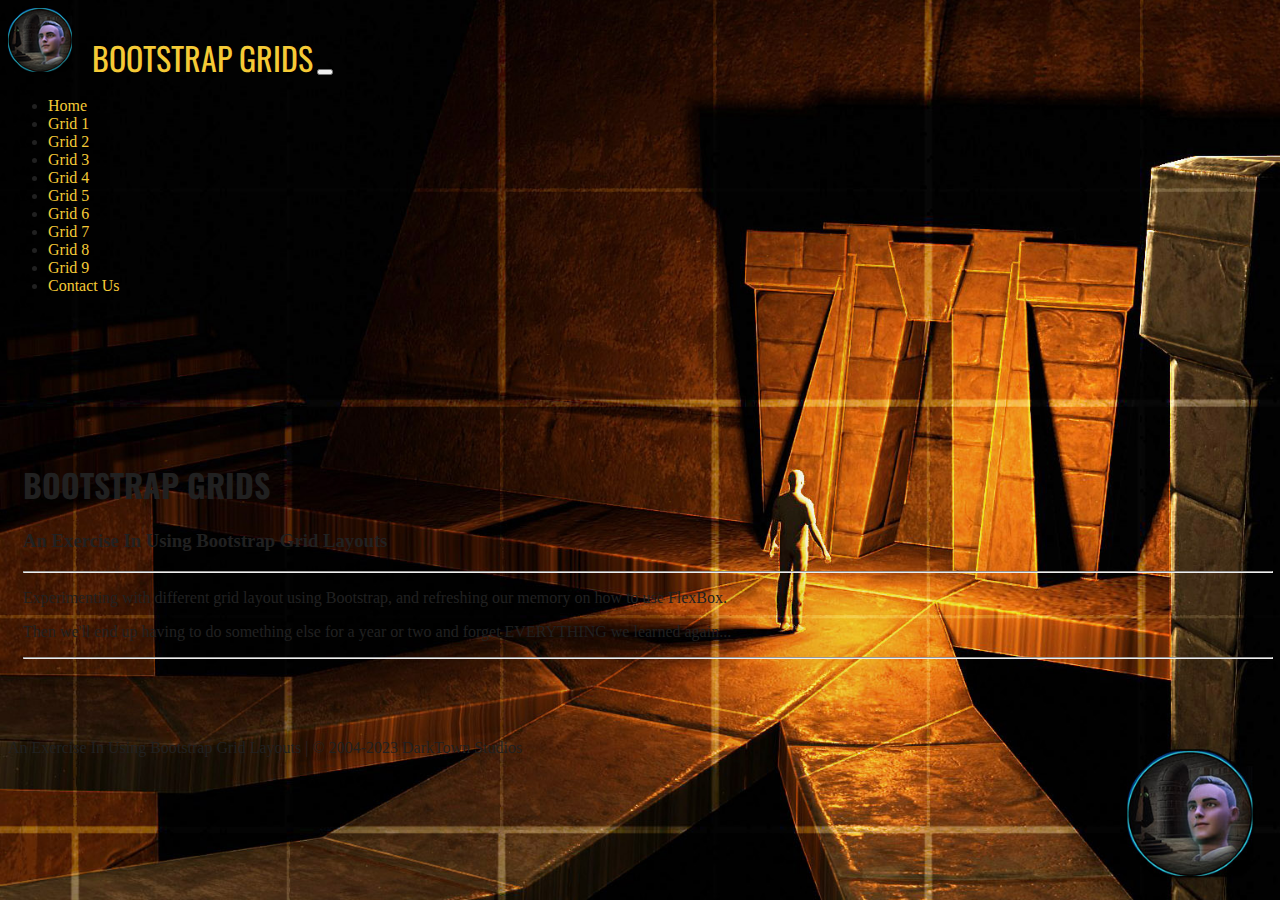
<file: index.html>
<!doctype html>
<html lang="en" class="h-100">

<head>
    <title>Bootstrap Grids: Home | DarkTown Studios</title>
    <!-- Required meta tags -->
    <meta charset="utf-8">
    <meta name="viewport" content="width=device-width, initial-scale=1, shrink-to-fit=no">

    <!-- Bootstrap CSS -->
    <link href="https://cdn.jsdelivr.net/npm/bootstrap@5.0.2/dist/css/bootstrap.min.css" rel="stylesheet"
        integrity="sha384-EVSTQN3/azprG1Anm3QDgpJLIm9Nao0Yz1ztcQTwFspd3yD65VohhpuuCOmLASjC" crossorigin="anonymous">
    <link rel="stylesheet" href="/css/site.css">
</head>

<body class="d-flex flex-column h-100 bg-main">

    <nav class="navbar navbar-expand-md navbar-dark fixed-top bg-dark">
        <div class="container-fluid">
            <img class="icon-branding" src="img/dev-72px.png" alt="Dev Icon">
            <a class="navbar-brand" href="#">Bootstrap Grids</a>
            <button class="navbar-toggler" type="button" data-bs-toggle="collapse" data-bs-target="#navbarCollapse"
                aria-controls="navbarCollapse" aria-expanded="false" aria-label="Toggle navigation">
                <span class="navbar-toggler-icon"></span>
            </button>
            <div class="collapse navbar-collapse" id="navbarCollapse">
                <ul class="navbar-nav me-auto mb-2 mb-md-0">
                    <li class="nav-item"><a href="/index.html" class="nav-link active" aria-current="page">Home</a></li>
                    <li class="nav-item"><a href="/Grid01.html" class="nav-link">Grid 1</a></li>
                    <li class="nav-item"><a href="/Grid02.html" class="nav-link">Grid 2</a></li>
                    <li class="nav-item"><a href="/Grid03.html" class="nav-link">Grid 3</a></li>
                    <li class="nav-item"><a href="/Grid04.html" class="nav-link">Grid 4</a></li>
                    <li class="nav-item"><a href="/Grid05.html" class="nav-link">Grid 5</a></li>
                    <li class="nav-item"><a href="/Grid06.html" class="nav-link">Grid 6</a></li>
                    <li class="nav-item"><a href="/Grid07.html" class="nav-link">Grid 7</a></li>
                    <li class="nav-item"><a href="/Grid08.html" class="nav-link">Grid 8</a></li>
                    <li class="nav-item"><a href="/Grid09.html" class="nav-link">Grid 9</a></li>
                    <li class="nav-item"><a href="/ContactForm.html" class="nav-link">Contact Us</a></li>
                </ul>
            </div>
        </div>
    </nav>

    <!-- Main Container -->
    <main class="flex-shrink-0">
        <!-- Note use of margin-top as mt-* to clear nav and position -->
        <div class="container mt-5 text-center">
            <!-- When you need a heading to stand out, consider using a display heading—a larger, slightly more opinionated heading style. -->
            <h1 class="text-white homeText display-1">BootStrap Grids</h1>
            <h3 class="text-white">An Exercise In Using Bootstrap Grid Layouts</h3>
            <!-- For repetitive elements like <hr>, should be styled in site.css, but we'll do it here for now, as it may only be used once -->
            <hr class="text-muted">
            <p class="text-white p-3">Experimenting with different grid layout using Bootstrap, and refreshing our memory on how to use FlexBox.</p>
            <p class="text-white p-3">Then we'll end up having to do something else for a year or two and forget EVERYTHING we learned again...</p>
            <hr class="text-muted">
        </div>
    </main>

    <!-- Footer -->
    <footer class="footer mt-auto py-3 bg-dark sticky-footer">
        <div class="container-fluid text-center">
            <span class="text-muted">An Exercise In Using Bootstrap Grid Layouts | &copy; 2004-2023 DarkTown
                Studios</span>
        </div>
    </footer>
    <!-- Bootstrap JS -->
    <script src="https://cdn.jsdelivr.net/npm/@popperjs/core@2.9.2/dist/umd/popper.min.js"
        integrity="sha384-IQsoLXl5PILFhosVNubq5LC7Qb9DXgDA9i+tQ8Zj3iwWAwPtgFTxbJ8NT4GN1R8p" crossorigin="anonymous">
    </script>
    <script src="https://cdn.jsdelivr.net/npm/bootstrap@5.0.2/dist/js/bootstrap.min.js"
        integrity="sha384-cVKIPhGWiC2Al4u+LWgxfKTRIcfu0JTxR+EQDz/bgldoEyl4H0zUF0QKbrJ0EcQF" crossorigin="anonymous">
    </script>
</body>

</html>
</file>
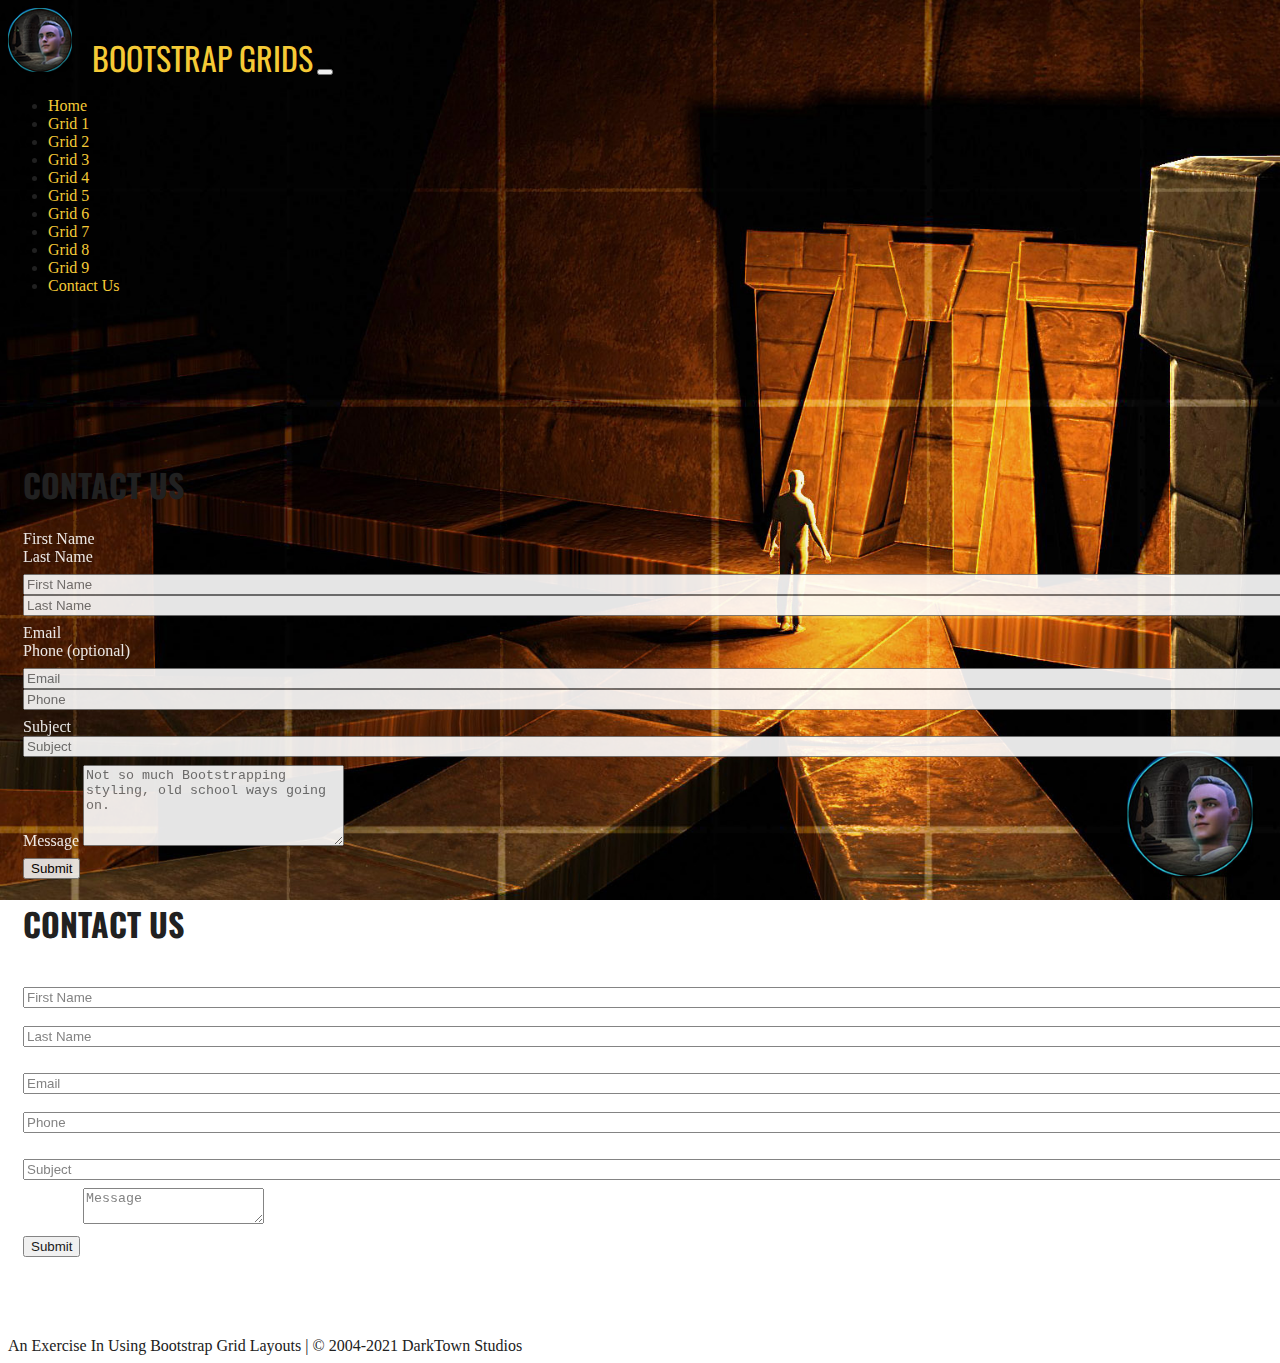
<file: ContactForm.html>
<!doctype html>
<html lang="en" class="h-100">

<head>
    <title>Bootstrap Grids: Home | DarkTown Studios</title>
    <!-- Required meta tags -->
    <meta charset="utf-8">
    <meta name="viewport" content="width=device-width, initial-scale=1, shrink-to-fit=no">

    <!-- Bootstrap CSS -->
    <link href="https://cdn.jsdelivr.net/npm/bootstrap@5.0.2/dist/css/bootstrap.min.css" rel="stylesheet"
        integrity="sha384-EVSTQN3/azprG1Anm3QDgpJLIm9Nao0Yz1ztcQTwFspd3yD65VohhpuuCOmLASjC" crossorigin="anonymous">
    <link rel="stylesheet" href="/css/site.css">
</head>

<body class="d-flex flex-column h-100 bg-main">

    <nav class="navbar navbar-expand-md navbar-dark fixed-top bg-dark">
        <div class="container-fluid">
            <img class="icon-branding" src="img/dev-72px.png" alt="Dev Icon">
            <a class="navbar-brand" href="#">Bootstrap Grids</a>
            <button class="navbar-toggler" type="button" data-bs-toggle="collapse" data-bs-target="#navbarCollapse"
                aria-controls="navbarCollapse" aria-expanded="false" aria-label="Toggle navigation">
                <span class="navbar-toggler-icon"></span>
            </button>
            <div class="collapse navbar-collapse" id="navbarCollapse">
                <ul class="navbar-nav me-auto mb-2 mb-md-0">
                    <li class="nav-item"><a href="/index.html" class="nav-link">Home</a></li>
                    <li class="nav-item"><a href="/Grid01.html" class="nav-link">Grid 1</a></li>
                    <li class="nav-item"><a href="/Grid02.html" class="nav-link">Grid 2</a></li>
                    <li class="nav-item"><a href="/Grid03.html" class="nav-link">Grid 3</a></li>
                    <li class="nav-item"><a href="/Grid04.html" class="nav-link">Grid 4</a></li>
                    <li class="nav-item"><a href="/Grid05.html" class="nav-link">Grid 5</a></li>
                    <li class="nav-item"><a href="/Grid06.html" class="nav-link">Grid 6</a></li>
                    <li class="nav-item"><a href="/Grid07.html" class="nav-link">Grid 7</a></li>
                    <li class="nav-item"><a href="/Grid08.html" class="nav-link">Grid 8</a></li>
                    <li class="nav-item"><a href="/Grid09.html" class="nav-link">Grid 9</a></li>
                    <li class="nav-item"><a href="/ContactForm.html" class="nav-link active" aria-current="page">Contact
                            Us</a></li>
                </ul>
            </div>
        </div>
    </nav>

    <!-- Main Container -->
    <main class="flex-shrink-0">
        <div class="container h-100 minHeight">

            <h1 class="text-center text-white mb-3">Contact Us</h1>

            <!-- My old school version, lol. No Bootstrap forms used -->
            <form class="bg-dark alphaTest p-2" action="" method="get">
                <!-- Don't need to define row cols that is for stacking, which you were doing.-->
                <div class="row">
                    <div class="col">
                        <!-- Don't need all these containing divs, unlike real content I guess -->
                        <label for="firstname">First Name</label>
                    </div>
                    <div class="col">
                        <label for="firstname">Last Name</label>
                    </div>                    
                </div>
                <div class="row">
                    <div class="col">
                        <!-- Capitalize name fields for C# later -->
                        <!-- Don't forget aria-labels on input elements and required-->
                        <input type="text" id="firstname" name="FirstName" placeholder="First Name"
                            aria-label="First Name" required>
                    </div>
                    <div class="col">
                        <input type="text" id="lastname" name="lastname" required placeholder="Last Name">
                    </div>
                </div>
                <div class="row">
                    <div class="col">
                        <label for="email">Email</label>
                    </div>
                    <div class="col">
                        <label for="phone">Phone (optional)</label>
                    </div>                    
                </div>
                <div class="row">
                    <div class="col">
                        <input type="email" id="email" size="30" required placeholder="Email">
                    </div>
                    <div class="col">
                        <input type="tel" id="phone" name="phone" pattern="[0-9]{3}-[0-9]{3}-[0-9]{4}"
                            placeholder="Phone">
                    </div>
                </div>
                <div class="row">
                    <!-- Put label and input in same column when you want to span the entire width -->
                    <div class="col">
                        <label for="subject">Subject</label>
                        <input type="text" id="Subject" name="Subject" placeholder="Subject">
                    </div>
                </div>
                <div class="row">
                    <div class="col">
                        <label for="message">Message</label>
                        <!-- Use Bootstrap form-controls class to format input fields, especially textarea -->
                        <!-- <textarea type="text" id="message" name="message" placeholder="Message"></textarea> -->
                        <textarea name="Message" id="" cols="30" rows="5" class="form-control" placeholder="Not so much Bootstrapping styling, old school ways going on."
                            aria-label="Message"></textarea>
                    </div>
                </div>
                <!-- Button doesn't need it's own row, apparently and make sure type='submit' -->
                <button type="submit" class="btn btn-primary mt-1">Submit</button>
            </form>
            <!-- End my form -->

            <!-- # CF's solution using Bootstrap of course -->
            <h1 class="text-center text-white mt-3 mb-3">Contact Us</h1>
            <!-- Wrap the form in a styling element div instead  -->
            <div id="FORM-STYLING" class="border border-2 border-info shadow-lg p-2 bg-dark alphaTest">
                <form action="#">
                    <div class="row">
                        <div class="col">
                            <!-- Use label.form-label faster -->
                            <label for="" class="form-label">First Name</label>
                            <!-- Use input.form-control (faster) -->
                            <input type="text" name="FirstName" class="form-control" placeholder="First Name"
                                aria-label="First Name" required>
                        </div>
                        <div class="col">
                            <label for="" class="form-label">Last Name</label>
                            <!-- Don't forget to add aria-label -->
                            <input type="text" name="LastName" class="form-control" placeholder="Last Name"
                                aria-label="Last Name" required>
                        </div>
                    </div>
                    <div class="row">
                        <div class="col">
                            <label for="" class="form-label">Email</label>
                            <input type="email" name="Email" class="form-control" placeholder="Email" aria-label="Email"
                                required>
                        </div>
                        <div class="col">
                            <label for="" class="form-label">Phone <em>(optional)</em></label>
                            <input type="tel" name="Phone" class="form-control" placeholder="Phone"
                                aria-label="Phone Optional">
                        </div>
                    </div>
                    <div class="row">
                        <div class="col">
                            <label for="" class="form-label">Subject</label>
                            <input type="text" name="Subject" class="form-control" placeholder="Subject"
                                aria-label="Subject" required>
                        </div>
                    </div>
                    <div class="row">
                        <div class="col">
                            <label for="" class="form-label">Message</label>
                            <textarea type="text" name="Message" class="form-control" placeholder="Message"
                                aria-label="Message" required></textarea>                            
                        </div>
                    </div>
                    <button type="submit" class="btn btn-primary mt-2">Submit</button>
                </form>
            </div>

        </div>
    </main>

    <!-- Footer -->
    <footer class="footer mt-auto py-3 bg-dark sticky-footer">
        <div class="container-fluid text-center">
            <span class="text-muted">An Exercise In Using Bootstrap Grid Layouts | &copy; 2004-2021 DarkTown
                Studios</span>
        </div>
    </footer>
    <!-- Bootstrap JS -->
    <script src="https://cdn.jsdelivr.net/npm/@popperjs/core@2.9.2/dist/umd/popper.min.js"
        integrity="sha384-IQsoLXl5PILFhosVNubq5LC7Qb9DXgDA9i+tQ8Zj3iwWAwPtgFTxbJ8NT4GN1R8p" crossorigin="anonymous">
    </script>
    <script src="https://cdn.jsdelivr.net/npm/bootstrap@5.0.2/dist/js/bootstrap.min.js"
        integrity="sha384-cVKIPhGWiC2Al4u+LWgxfKTRIcfu0JTxR+EQDz/bgldoEyl4H0zUF0QKbrJ0EcQF" crossorigin="anonymous">
    </script>
</body>

</html>
</file>
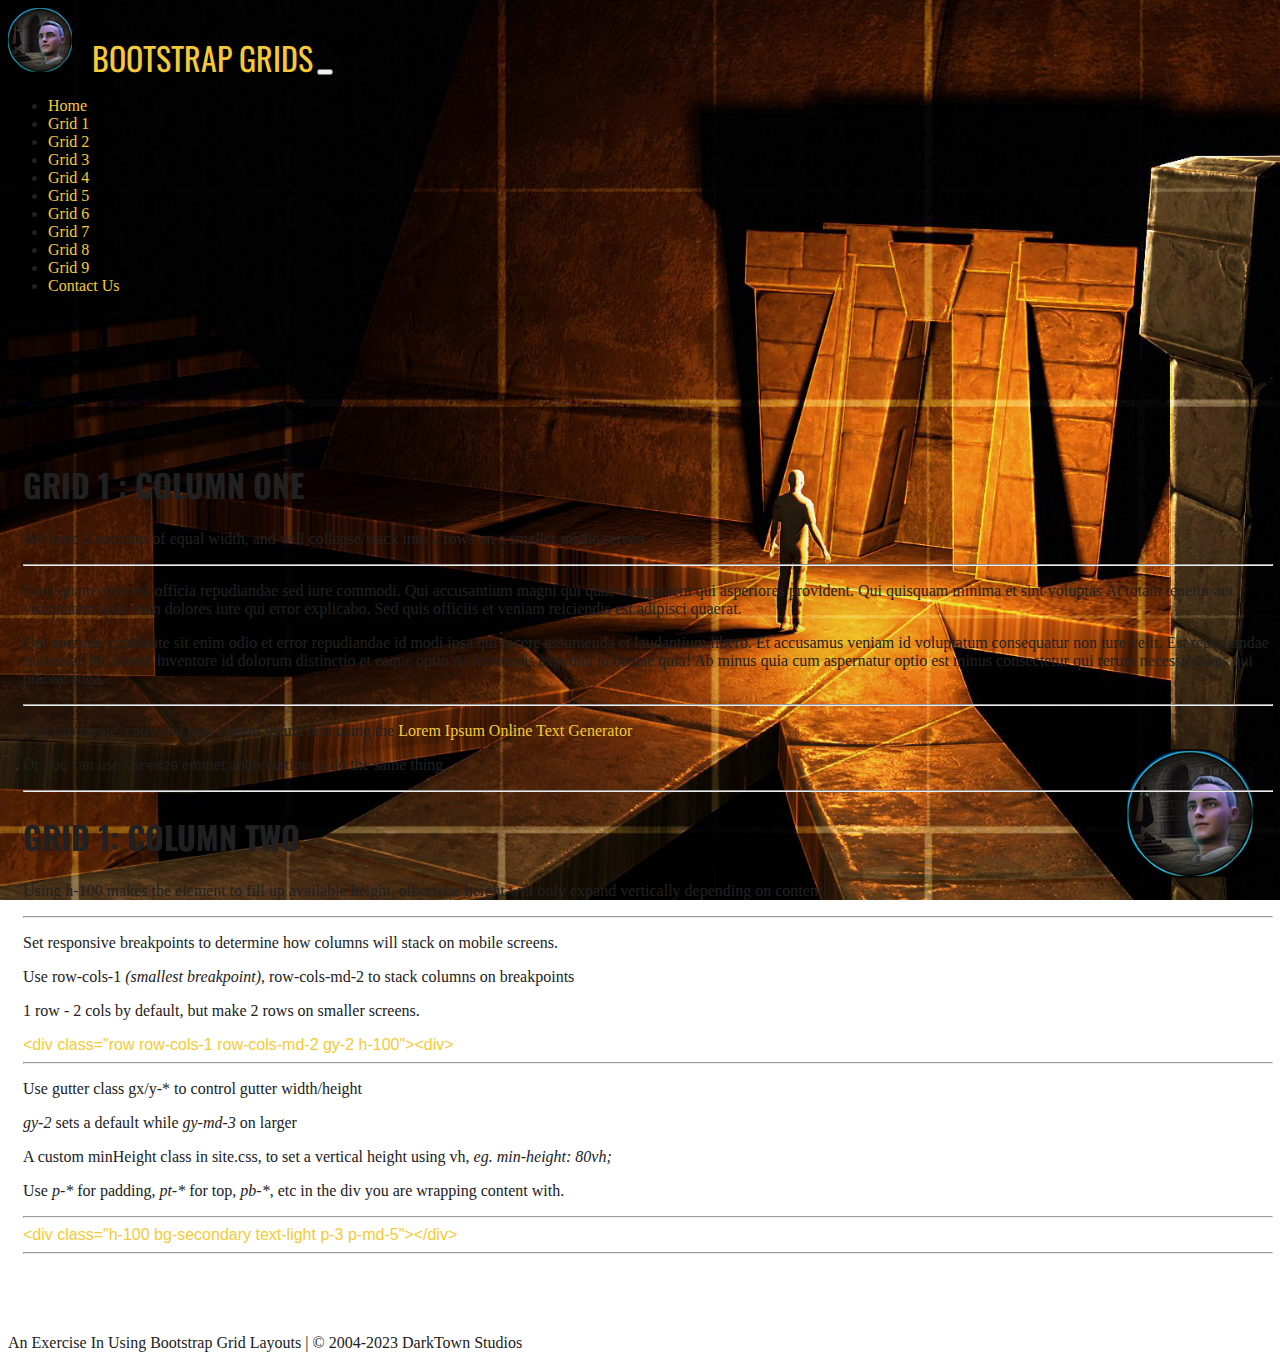
<file: Grid01.html>
<!doctype html>
<html lang="en" class="h-100">

<head>
    <title>Bootstrap Grids: One | DarkTown Studios</title>
    <!-- Required meta tags -->
    <meta charset="utf-8">
    <meta name="viewport" content="width=device-width, initial-scale=1, shrink-to-fit=no">

    <!-- Bootstrap CSS -->
    <link href="https://cdn.jsdelivr.net/npm/bootstrap@5.0.2/dist/css/bootstrap.min.css" rel="stylesheet"
        integrity="sha384-EVSTQN3/azprG1Anm3QDgpJLIm9Nao0Yz1ztcQTwFspd3yD65VohhpuuCOmLASjC" crossorigin="anonymous">
    <link rel="stylesheet" href="/css/site.css">
</head>

<body class="d-flex flex-column h-100 bg-main">

    <nav class="navbar navbar-expand-md navbar-dark fixed-top bg-dark">
        <div class="container-fluid">
            <img class="icon-branding" src="img/dev-72px.png" alt="Dev Icon">
            <a class="navbar-brand" href="#">Bootstrap Grids</a>
            <button class="navbar-toggler" type="button" data-bs-toggle="collapse" data-bs-target="#navbarCollapse"
                aria-controls="navbarCollapse" aria-expanded="false" aria-label="Toggle navigation">
                <span class="navbar-toggler-icon"></span>
            </button>
            <div class="collapse navbar-collapse" id="navbarCollapse">
                <ul class="navbar-nav me-auto mb-2 mb-md-0">
                    <li class="nav-item"><a href="/index.html" class="nav-link">Home</a></li>
                    <li class="nav-item"><a href="/Grid01.html" class="nav-link active" aria-current="page">Grid 1</a></li>
                    <li class="nav-item"><a href="/Grid02.html" class="nav-link">Grid 2</a></li>
                    <li class="nav-item"><a href="/Grid03.html" class="nav-link">Grid 3</a></li>
                    <li class="nav-item"><a href="/Grid04.html" class="nav-link">Grid 4</a></li>
                    <li class="nav-item"><a href="/Grid05.html" class="nav-link">Grid 5</a></li>
                    <li class="nav-item"><a href="/Grid06.html" class="nav-link">Grid 6</a></li>
                    <li class="nav-item"><a href="/Grid07.html" class="nav-link">Grid 7</a></li>
                    <li class="nav-item"><a href="/Grid08.html" class="nav-link">Grid 8</a></li>
                    <li class="nav-item"><a href="/Grid09.html" class="nav-link">Grid 9</a></li>
                    <li class="nav-item"><a href="/ContactForm.html" class="nav-link">Contact Us</a></li>
                </ul>
            </div>
        </div>
    </nav>

    <main class="flex-shrink-0">
        <div class="container h-100 minHeight">
            <!-- Control gutters in the row class using g*- gutter classes -->
            <!-- using h-100 to fill up space? Seems repetitive -->
            <!-- use row-cols to format from mobile to bigger resolutions -->
            <!-- notice use of gy-2 to set spacing when site stacks -->
            <!-- use p-* to control paragraph padding -->
            <div class="row row-cols-1 row-cols-md-2 gy-2 h-100">
                <!-- No specific cols defined as display will split 50/50 by default -->
                <div class="col">
                    <!-- Use a wrapper div around content to style and control it better -->
                    <div class="h-100 bg-dark text-light p-3">
                        <h1>Grid 1 : Column One</h1>
                        <p>We have 2 columns of equal width, and will collapse/stack into 2 rows on a smaller media screen.</p>
                        <hr>
                        <p class="text-white-50">Cum quam error est officia repudiandae sed iure commodi. Qui accusantium magni qui quae voluptatem qui asperiores provident. Qui quisquam minima et sint voluptas At totam tenetur aut voluptatem quae eum dolores iure qui error explicabo. Sed quis officiis et veniam reiciendis est adipisci quaerat. </p>
                        <p class="text-white-50">Qui aperiam cupiditate sit enim odio et error repudiandae id modi ipsa qui facere assumenda et laudantium libero. Et accusamus veniam id voluptatum consequatur non iure velit. Est repudiandae molestiae hic harum inventore id dolorum distinctio et eaque optio At reiciendis expedita id beatae quia! Ab minus quia cum aspernatur optio est minus consectetur qui rerum necessitatibus qui placeat fuga. </p>
                        
                        <hr>
                        <p>You can create, copy and past Lorem Ipsum text using the <a href="https://www.loremipzum.com/en/text-generator" target="new">Lorem Ipsum Online Text Generator</a>.</p>
                        <p>Or you can use <kbd>lorem20</kbd> emmet abbreviation to do the same thing.</p>
                        <hr>

                    </div>
                </div>
                <div class="col">
                    <div class="h-100 bg-secondary text-light p-3">
                        <h1>Grid 1: Column Two</h1>
                        <p>Using h-100 makes the element to fill up available height, otherwise height will only expand vertically depending on content. </p>
                        <hr>
                        <p>Set responsive breakpoints to determine how columns will stack on mobile screens.</p>
                        <p>Use row-cols-1 <em>(smallest breakpoint)</em>, row-cols-md-2 to stack columns on breakpoints</p>   
                        <p>1 row - 2 cols by default, but make 2 rows on smaller screens.</p>
                        <code class="text-light bg-dark p-2">
                            &lt;div class="row row-cols-1 row-cols-md-2 gy-2 h-100"&gt;&lt;div&gt;                            
                        </code>
                        <hr>
                        <p>Use gutter class gx/y-* to control gutter width/height</p>
                        <p><em>gy-2</em> sets a default while <em>gy-md-3</em> on larger</p>
                        <p>A custom minHeight class in site.css, to set a vertical height using vh, <em>eg. min-height: 80vh;</em></p>
                        <p>Use <em>p-*</em> for padding, <em>pt-*</em> for top, <em>pb-*</em>, etc in the div you are wrapping content with.</p>
                        <hr>
                        <code class="text-light bg-dark p-2">
                            &lt;div class="h-100 bg-secondary text-light p-3 p-md-5"&gt;&lt;/div&gt;
                        </code>
                        <hr>                     
                    </div>
                </div>
            </div>
        </div>
    </main>

    <footer class="footer mt-auto py-3 bg-dark sticky-footer">
        <div class="container-fluid text-center">
            <span class="text-muted">An Exercise In Using Bootstrap Grid Layouts | &copy; 2004-2023 DarkTown
                Studios</span>
        </div>
    </footer>
    <!-- Bootstrap JS -->
    <script src="https://cdn.jsdelivr.net/npm/@popperjs/core@2.9.2/dist/umd/popper.min.js"
        integrity="sha384-IQsoLXl5PILFhosVNubq5LC7Qb9DXgDA9i+tQ8Zj3iwWAwPtgFTxbJ8NT4GN1R8p" crossorigin="anonymous">
    </script>
    <script src="https://cdn.jsdelivr.net/npm/bootstrap@5.0.2/dist/js/bootstrap.min.js"
        integrity="sha384-cVKIPhGWiC2Al4u+LWgxfKTRIcfu0JTxR+EQDz/bgldoEyl4H0zUF0QKbrJ0EcQF" crossorigin="anonymous">
    </script>
</body>

</html>
</file>
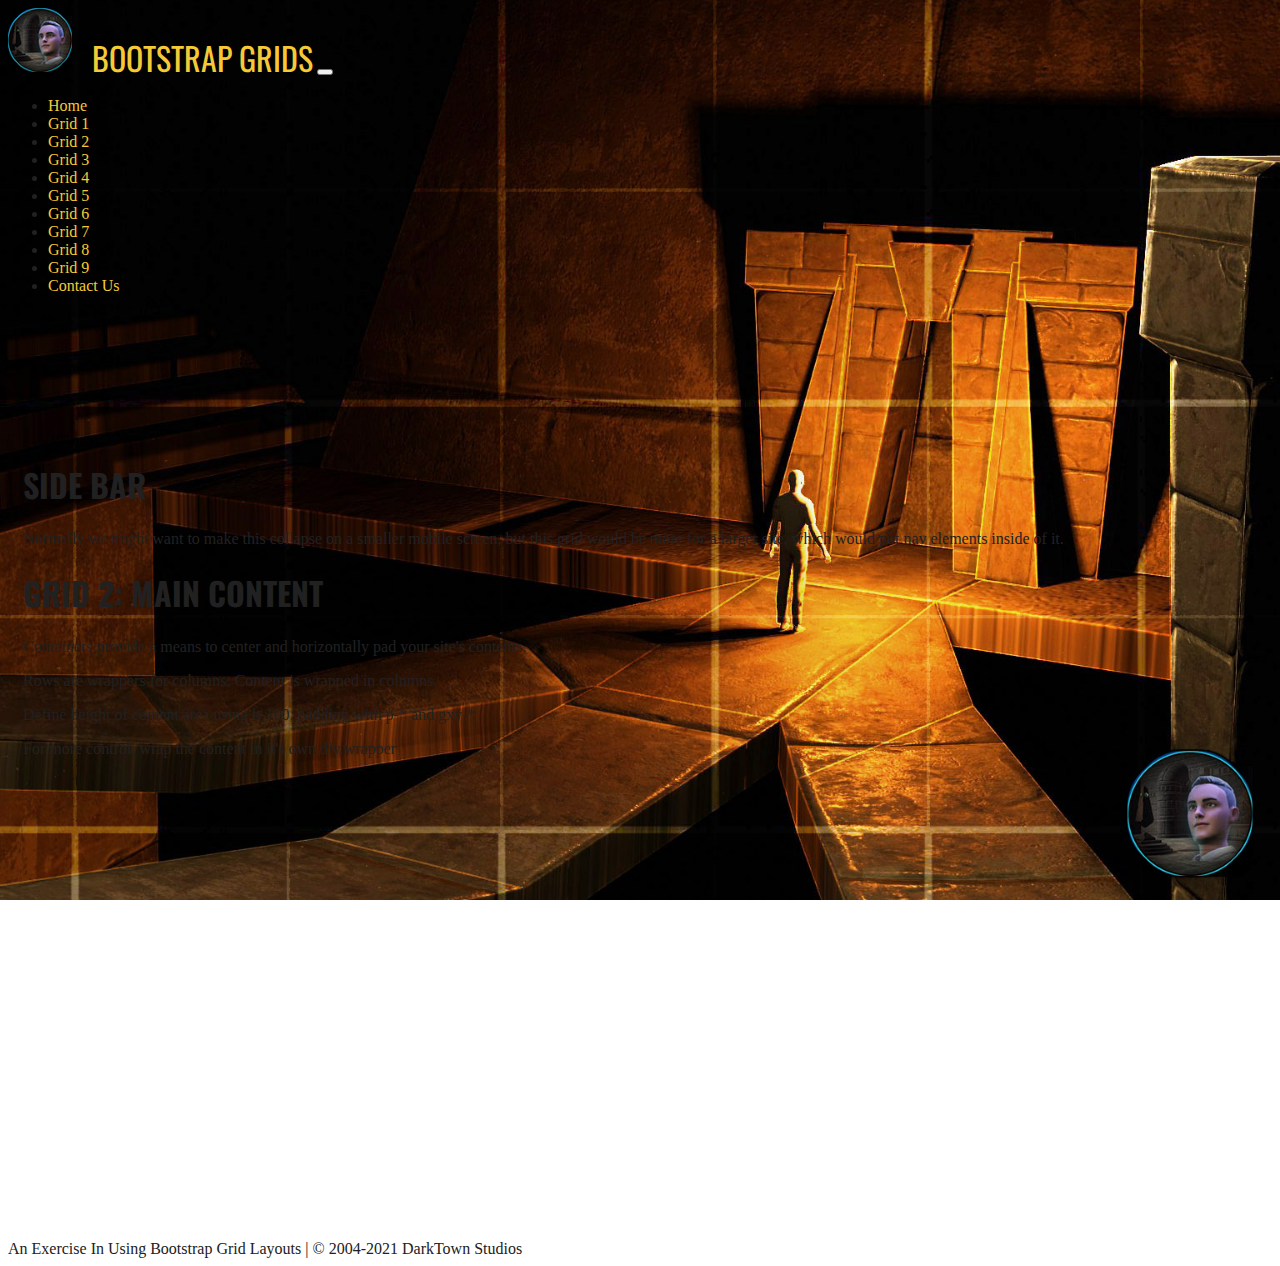
<file: Grid02.html>
<!doctype html>
<html lang="en" class="h-100">

<head>
    <title>Bootstrap Grids: Two | DarkTown Studios</title>
    <!-- Required meta tags -->
    <meta charset="utf-8">
    <meta name="viewport" content="width=device-width, initial-scale=1, shrink-to-fit=no">

    <!-- Bootstrap CSS -->
    <link href="https://cdn.jsdelivr.net/npm/bootstrap@5.0.2/dist/css/bootstrap.min.css" rel="stylesheet"
        integrity="sha384-EVSTQN3/azprG1Anm3QDgpJLIm9Nao0Yz1ztcQTwFspd3yD65VohhpuuCOmLASjC" crossorigin="anonymous">

    <link rel="stylesheet" href="/css/site.css">
</head>

<body class="d-flex flex-column h-100 bg-main">

    <nav class="navbar navbar-expand-md navbar-dark fixed-top bg-dark">
        <div class="container-fluid">
            <img class="icon-branding" src="img/dev-72px.png" alt="Dev Icon">
            <a class="navbar-brand" href="#">Bootstrap Grids</a>
            <button class="navbar-toggler" type="button" data-bs-toggle="collapse" data-bs-target="#navbarCollapse"
                aria-controls="navbarCollapse" aria-expanded="false" aria-label="Toggle navigation">
                <span class="navbar-toggler-icon"></span>
            </button>
            <div class="collapse navbar-collapse" id="navbarCollapse">
                <ul class="navbar-nav me-auto mb-2 mb-md-0">
                    <li class="nav-item"><a href="/index.html" class="nav-link">Home</a></li>
                    <li class="nav-item"><a href="/Grid01.html" class="nav-link">Grid 1</a></li>
                    <li class="nav-item"><a href="/Grid02.html" class="nav-link active" aria-current="page">Grid 2</a>
                    </li>
                    <li class="nav-item"><a href="/Grid03.html" class="nav-link">Grid 3</a></li>
                    <li class="nav-item"><a href="/Grid04.html" class="nav-link">Grid 4</a></li>
                    <li class="nav-item"><a href="/Grid05.html" class="nav-link">Grid 5</a></li>
                    <li class="nav-item"><a href="/Grid06.html" class="nav-link">Grid 6</a></li>
                    <li class="nav-item"><a href="/Grid07.html" class="nav-link">Grid 7</a></li>
                    <li class="nav-item"><a href="/Grid08.html" class="nav-link">Grid 8</a></li>
                    <li class="nav-item"><a href="/Grid09.html" class="nav-link">Grid 9</a></li>
                    <li class="nav-item"><a href="/ContactForm.html" class="nav-link">Contact Us</a></li>
                </ul>
            </div>
        </div>
    </nav>

    <main class="flex-shrink-0">
        <!-- Note: container is using a custom class in site.css -->
        <div class="container h-100 minHeight">
            <!-- Set the gutters in the row, gx for horizontal, gy for vertical stacking -->
            <div class="row h-100 gx-2 gx-sm-3">
                <!-- Design with smallest screen first, then move up -->
                <div class="col-4 col-md-3">
                    <!-- On smallest mobile, Sidebar will have less padding and less gutter to compensate. p-2, then p-sm-3 -->
                    <div class="bg-secondary text-light h-100 p-2 p-sm-3">
                        <h1>Side Bar</h1>
                        <!-- I would like to resize font size on breakpoints (font big on smallest) -->
                        <p>Normally we might want to make this collapse on a smaller mobile screen, but this grid would
                            be more for a larger site, which would put nav elements inside of it.</p>
                    </div>
                </div>
                <!-- Default is col-8, I only change width on md and larger screens -->
                <div class="col-8 col-md-9">
                    <div class="bg-dark text-light h-100 p-2 p-sm-3">
                        <h1>Grid 2: Main Content</h1>
                            <p>Containers provide a means to center and horizontally pad your site's contents.</p>
                            <p>Rows are wrappers for columns. Content is wrapped in columns.</p>
                            <p>Define height of content area using h-100, padding with p-* and gxy-*</p>
                            <p>For more control, wrap the content in it's own div.wrapper</p>
                    </div>
                </div>
            </div>
        </div>
    </main>
    <footer class="footer mt-auto py-3 bg-dark sticky-footer">
        <div class="container-fluid text-center">
            <span class="text-muted">An Exercise In Using Bootstrap Grid Layouts | &copy; 2004-2021 DarkTown
                Studios</span>
        </div>
    </footer>
    <!-- Bootstrap JS -->
    <script src="https://cdn.jsdelivr.net/npm/@popperjs/core@2.9.2/dist/umd/popper.min.js"
        integrity="sha384-IQsoLXl5PILFhosVNubq5LC7Qb9DXgDA9i+tQ8Zj3iwWAwPtgFTxbJ8NT4GN1R8p" crossorigin="anonymous">
    </script>
    <script src="https://cdn.jsdelivr.net/npm/bootstrap@5.0.2/dist/js/bootstrap.min.js"
        integrity="sha384-cVKIPhGWiC2Al4u+LWgxfKTRIcfu0JTxR+EQDz/bgldoEyl4H0zUF0QKbrJ0EcQF" crossorigin="anonymous">
    </script>
</body>

</html>
</file>
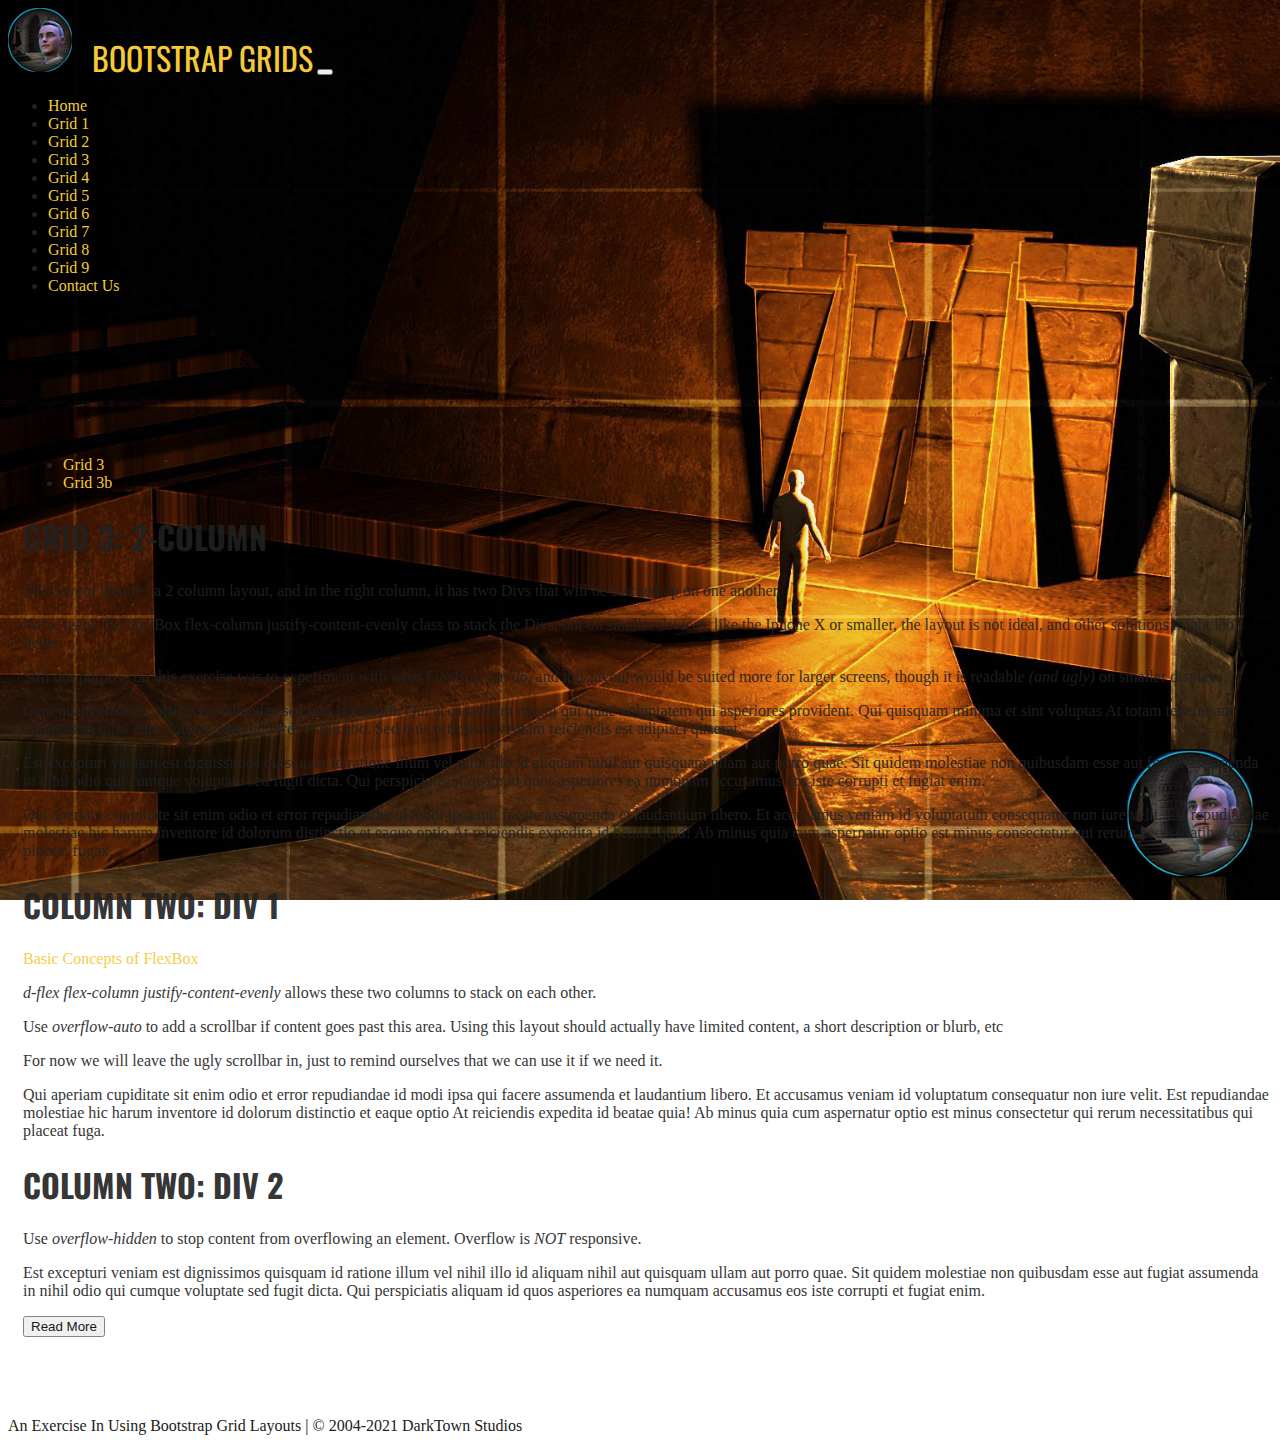
<file: Grid03.html>
<!doctype html>
<html lang="en" class="h-100">

<head>
    <title>Bootstrap Grids: Three | DarkTown Studios</title>
    <!-- Required meta tags -->
    <meta charset="utf-8">
    <meta name="viewport" content="width=device-width, initial-scale=1, shrink-to-fit=no">

    <!-- Bootstrap CSS -->
    <link href="https://cdn.jsdelivr.net/npm/bootstrap@5.0.2/dist/css/bootstrap.min.css" rel="stylesheet"
        integrity="sha384-EVSTQN3/azprG1Anm3QDgpJLIm9Nao0Yz1ztcQTwFspd3yD65VohhpuuCOmLASjC" crossorigin="anonymous">

    <link rel="stylesheet" href="/css/site.css">
</head>

<body class="d-flex flex-column h-100 bg-main">

    <nav class="navbar navbar-expand-md navbar-dark fixed-top bg-dark">
        <div class="container-fluid">
            <img class="icon-branding" src="img/dev-72px.png" alt="Dev Icon">
            <a class="navbar-brand" href="#">Bootstrap Grids</a>
            <button class="navbar-toggler" type="button" data-bs-toggle="collapse" data-bs-target="#navbarCollapse"
                aria-controls="navbarCollapse" aria-expanded="false" aria-label="Toggle navigation">
                <span class="navbar-toggler-icon"></span>
            </button>
            <div class="collapse navbar-collapse" id="navbarCollapse">
                <ul class="navbar-nav me-auto mb-2 mb-md-0">
                    <li class="nav-item"><a href="/index.html" class="nav-link">Home</a></li>
                    <li class="nav-item"><a href="/Grid01.html" class="nav-link">Grid 1</a></li>
                    <li class="nav-item"><a href="/Grid02.html" class="nav-link">Grid 2</a></li>
                    <li class="nav-item"><a href="/Grid03.html" class="nav-link active" aria-current="page">Grid 3</a></li>
                    <li class="nav-item"><a href="/Grid04.html" class="nav-link">Grid 4</a></li>
                    <li class="nav-item"><a href="/Grid05.html" class="nav-link">Grid 5</a></li>
                    <li class="nav-item"><a href="/Grid06.html" class="nav-link">Grid 6</a></li>
                    <li class="nav-item"><a href="/Grid07.html" class="nav-link">Grid 7</a></li>
                    <li class="nav-item"><a href="/Grid08.html" class="nav-link">Grid 8</a></li>
                    <li class="nav-item"><a href="/Grid09.html" class="nav-link">Grid 9</a></li>
                    <li class="nav-item"><a href="/ContactForm.html" class="nav-link">Contact Us</a></li>
                </ul>
            </div>
        </div>
    </nav>

    <main class="flex-shrink-0">
        <div class="container h-100 minHeight">
            <ul class="nav nav-pills mb-1">
                <li class="nav-item"><a href="Grid03.html" class="nav-link active" aria-current="page">Grid 3</a></li>
                <li class="nav-item"><a href="Grid03b.html" class="nav-link">Grid 3b</a></li>
            </ul>
            <div class="row">
                <!-- Left Column -->
                <div class="col-12 col-lg-7">
                    <div class="bg-dark text-light h-100 p-2 alphaTest">
                        <h1>Grid 3: 2-Column</h1>
                        <p>This layout features a 2 column layout, and in the right column, it has two Divs that will be stacked up on one another.</p>
                        <p>We're using the FlexBox flex-column justify-content-evenly class to stack the Divs, but on smaller devices, like the Iphone X or smaller, the layout is not ideal, and other solutions might look better.</p>
                        <p>Still our purpose on this exercise was to experiment with what FlexBox can do, and this layout would be suited more for larger screens, though it is readable <em>(and ugly)</em>  on smaller displays.</p>
                        <p class="text-muted">Cum quam error est officia repudiandae sed iure commodi. Qui accusantium magni qui quae voluptatem qui asperiores provident. Qui quisquam minima et sint voluptas At totam tenetur aut voluptatem quae eum dolores iure qui error explicabo. Sed quis officiis et veniam reiciendis est adipisci quaerat. </p>
                        <p class="text-muted">Est excepturi veniam est dignissimos quisquam id ratione illum vel nihil illo id aliquam nihil aut quisquam ullam aut porro quae. Sit quidem molestiae non quibusdam esse aut fugiat assumenda in nihil odio qui cumque voluptate sed fugit dicta. Qui perspiciatis aliquam id quos asperiores ea numquam accusamus eos iste corrupti et fugiat enim.</p>
                        <p class="text-muted">Qui aperiam cupiditate sit enim odio et error repudiandae id modi ipsa qui facere assumenda et laudantium libero. Et accusamus veniam id voluptatum consequatur non iure velit. Est repudiandae molestiae hic harum inventore id dolorum distinctio et eaque optio At reiciendis expedita id beatae quia! Ab minus quia cum aspernatur optio est minus consectetur qui rerum necessitatibus qui placeat fugax.</p>
                    </div>
                </div>
                <!-- read up on d-flex flex-column -->
                <div class="col-12 col-lg-5 h-100 d-flex flex-column justify-content-evenly alphaTest">
                    <!-- Right Top Column -->
                    <div class="bg-dark text-light h-50 p-2 overflow-auto">
                        <h1>Column Two: Div 1</h1>
                        <p>
                            <a href="https://developer.mozilla.org/en-US/docs/Web/CSS/CSS_Flexible_Box_Layout/Basic_Concepts_of_Flexbox">Basic Concepts of FlexBox</a>
                        </p>
                        <p><em>d-flex flex-column justify-content-evenly</em> allows these two columns to stack on each other.</p>
                        <p>Use <em>overflow-auto</em> to add a scrollbar if content goes past this area. Using this layout should actually have limited content, a short description or blurb, etc</p>
                        <p>For now we will leave the ugly scrollbar in, just to remind ourselves that we can use it if we need it.</p>
                        <p class="text-muted">Qui aperiam cupiditate sit enim odio et error repudiandae id modi ipsa qui facere assumenda et laudantium libero. Et accusamus veniam id voluptatum consequatur non iure velit. Est repudiandae molestiae hic harum inventore id dolorum distinctio et eaque optio At reiciendis expedita id beatae quia! Ab minus quia cum aspernatur optio est minus consectetur qui rerum necessitatibus qui placeat fuga.</p>
                    </div>
                    <!-- Note that h-50/h-50 splits each column height to 50% -->
                    <!-- Right Bottom Column  -->
                    <div class="bg-dark text-light h-50 mt-2 p-2 overflow-hidden">
                        <h1>Column Two: Div 2</h1>
                        <p>Use <em>overflow-hidden</em> to stop content from overflowing an element. Overflow is <em>NOT</em> responsive.</p>
                        <p class="text-muted">Est excepturi veniam est dignissimos quisquam id ratione illum vel nihil illo id aliquam nihil aut quisquam ullam aut porro quae. Sit quidem molestiae non quibusdam esse aut fugiat assumenda in nihil odio qui cumque voluptate sed fugit dicta. Qui perspiciatis aliquam id quos asperiores ea numquam accusamus eos iste corrupti et fugiat enim.</p>
                    </div>
                    <!-- Course use mt-2 to create space between columns, but it pushes content down past page, unless you use d-flex -->
                    <div class="bg-dark text-light border-top p-2 mt-2">
                        <button class="btn btn-light" type="button">Read More</button>
                    </div>
                </div>
            </div>

        </div>
    </main>
    <footer class="footer mt-auto py-3 bg-dark sticky-footer">
        <div class="container-fluid text-center">
            <span class="text-muted">An Exercise In Using Bootstrap Grid Layouts | &copy; 2004-2021 DarkTown
                Studios</span>
        </div>
    </footer>
    <!-- Bootstrap JS -->
    <script src="https://cdn.jsdelivr.net/npm/@popperjs/core@2.9.2/dist/umd/popper.min.js"
        integrity="sha384-IQsoLXl5PILFhosVNubq5LC7Qb9DXgDA9i+tQ8Zj3iwWAwPtgFTxbJ8NT4GN1R8p" crossorigin="anonymous">
    </script>
    <script src="https://cdn.jsdelivr.net/npm/bootstrap@5.0.2/dist/js/bootstrap.min.js"
        integrity="sha384-cVKIPhGWiC2Al4u+LWgxfKTRIcfu0JTxR+EQDz/bgldoEyl4H0zUF0QKbrJ0EcQF" crossorigin="anonymous">
    </script>
</body>

</html>
</file>
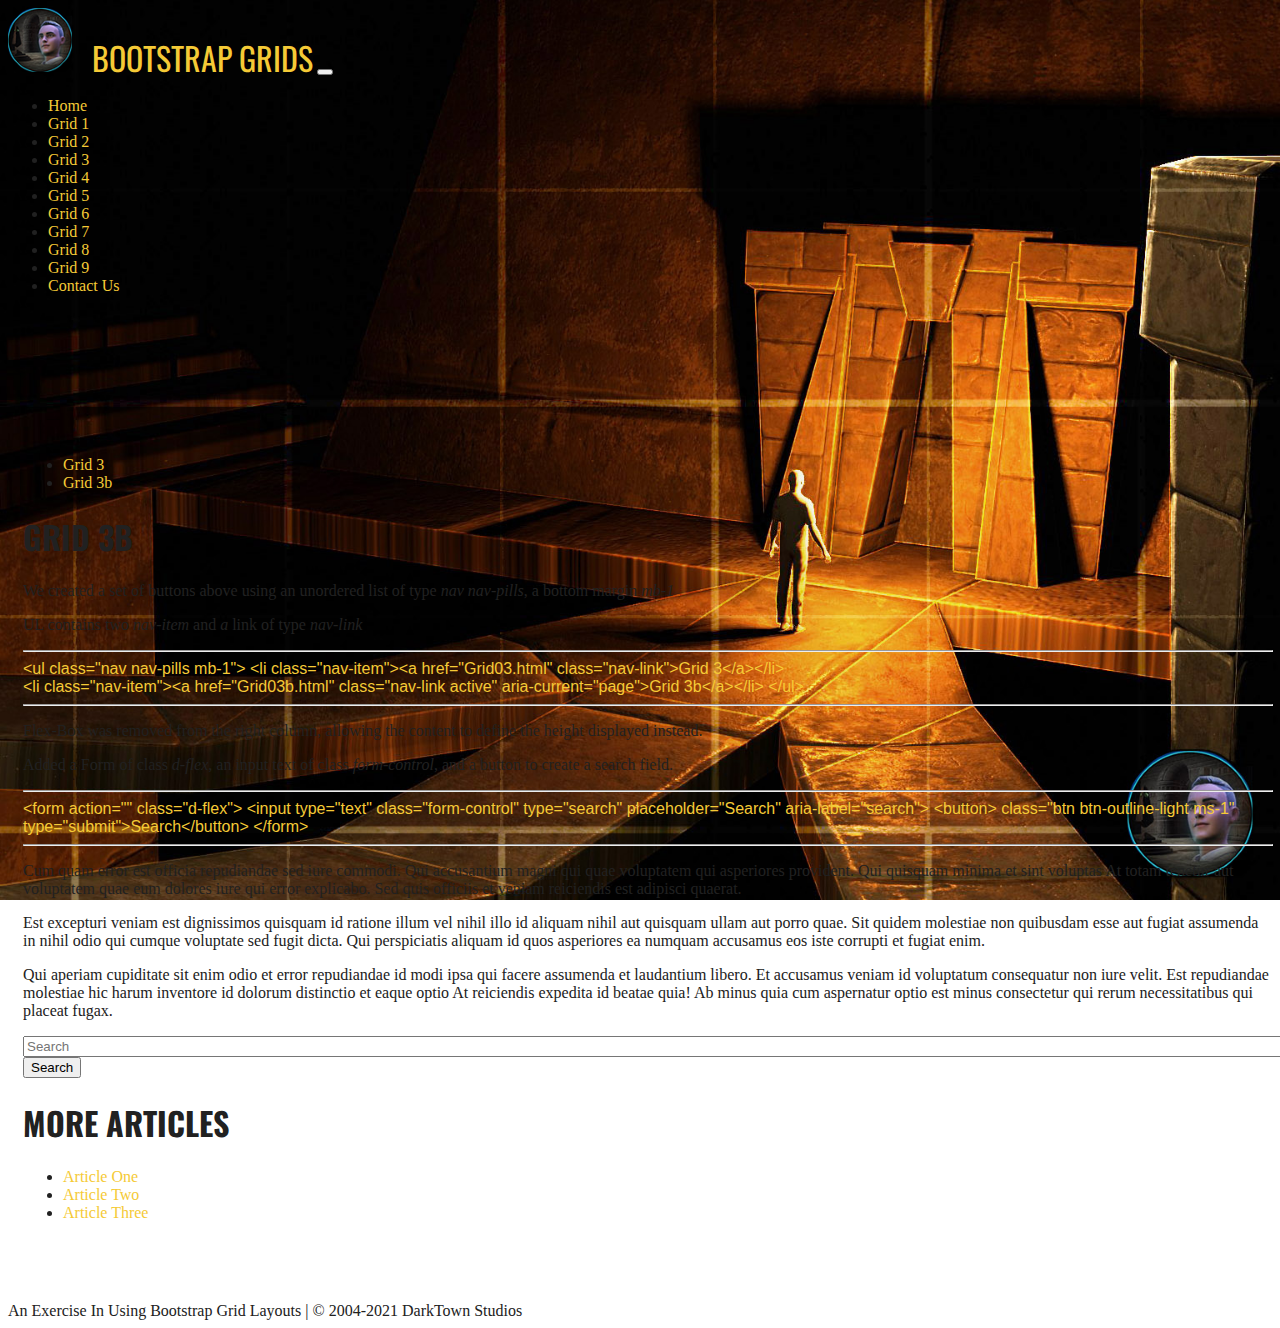
<file: Grid03b.html>
<!doctype html>
<html lang="en" class="h-100">

<head>
    <title>Bootstrap Grids: Three | DarkTown Studios</title>
    <!-- Required meta tags -->
    <meta charset="utf-8">
    <meta name="viewport" content="width=device-width, initial-scale=1, shrink-to-fit=no">

    <!-- Bootstrap CSS -->
    <link href="https://cdn.jsdelivr.net/npm/bootstrap@5.0.2/dist/css/bootstrap.min.css" rel="stylesheet"
        integrity="sha384-EVSTQN3/azprG1Anm3QDgpJLIm9Nao0Yz1ztcQTwFspd3yD65VohhpuuCOmLASjC" crossorigin="anonymous">

    <link rel="stylesheet" href="/css/site.css">
</head>

<body class="d-flex flex-column h-100 bg-main">

    <nav class="navbar navbar-expand-md navbar-dark fixed-top bg-dark">
        <div class="container-fluid">
            <img class="icon-branding" src="img/dev-72px.png" alt="Dev Icon">
            <a class="navbar-brand" href="#">Bootstrap Grids</a>
            <button class="navbar-toggler" type="button" data-bs-toggle="collapse" data-bs-target="#navbarCollapse"
                aria-controls="navbarCollapse" aria-expanded="false" aria-label="Toggle navigation">
                <span class="navbar-toggler-icon"></span>
            </button>
            <div class="collapse navbar-collapse" id="navbarCollapse">
                <ul class="navbar-nav me-auto mb-2 mb-md-0">
                    <li class="nav-item"><a href="/index.html" class="nav-link">Home</a></li>
                    <li class="nav-item"><a href="/Grid01.html" class="nav-link">Grid 1</a></li>
                    <li class="nav-item"><a href="/Grid02.html" class="nav-link">Grid 2</a></li>
                    <li class="nav-item"><a href="/Grid03.html" class="nav-link active" aria-current="page">Grid 3</a>
                    </li>
                    <li class="nav-item"><a href="/Grid04.html" class="nav-link">Grid 4</a></li>
                    <li class="nav-item"><a href="/Grid05.html" class="nav-link">Grid 5</a></li>
                    <li class="nav-item"><a href="/Grid06.html" class="nav-link">Grid 6</a></li>
                    <li class="nav-item"><a href="/Grid07.html" class="nav-link">Grid 7</a></li>
                    <li class="nav-item"><a href="/Grid08.html" class="nav-link">Grid 8</a></li>
                    <li class="nav-item"><a href="/Grid09.html" class="nav-link">Grid 9</a></li>
                    <li class="nav-item"><a href="/ContactForm.html" class="nav-link">Contact Us</a></li>
                </ul>
            </div>
        </div>
    </nav>

    <main class="flex-shrink-0">
        <div class="container h-100 minHeight">
            <ul class="nav nav-pills mb-1">
                <li class="nav-item"><a href="Grid03.html" class="nav-link">Grid 3</a></li>
                <li class="nav-item"><a href="Grid03b.html" class="nav-link active" aria-current="page">Grid 3b</a></li>
            </ul>
            <div class="row h-100">
                <!-- LEFT COLUMN -->
                <div class="col-7">
                    <div class="bg-dark text-light h-100 p-2">
                        <h1>Grid 3B</h1>
                        <p>We created a set of buttons above using an unordered list of type <em>nav
                                nav-pills</em>, a bottom margin <em>mb-1</em></p>
                        <p>UL contains two <em>nav-item</em> and <em>a</em> link of type <em>nav-link</em></p>
                        <hr>
                        <code>
                            &lt;ul class="nav nav-pills mb-1"&gt;
                                &lt;li class="nav-item"&gt;&lt;a href="Grid03.html" class="nav-link"&gt;Grid 3&lt;/a&gt;&lt;/li&gt;
                                <br>
                                &lt;li class="nav-item"&gt;&lt;a href="Grid03b.html" class="nav-link active"
                                        aria-current="page"&gt;Grid 3b&lt;/a&gt;&lt;/li&gt;
                            &lt;/ul&gt;
                        </code>
                        <hr>
                        <p>Flex-Box was removed from the right column, allowing the content to define the height displayed instead.</p>
                        <p>Added a Form of class <em>d-flex</em>, an input text of class <em>form-control</em>, and a button to create a search field.</p>
                        <hr>
                        <code>
                            &lt;form action="" class="d-flex"&gt;
                                &lt;input type="text" class="form-control" type="search" placeholder="Search" aria-label="search"&gt;
                                &lt;button&gt; class="btn btn-outline-light ms-1" type="submit"&gt;Search&lt;/button&gt;
                            &lt;/form&gt;
                        </code>
                        <hr>
                        <p class="text-muted">Cum quam error est officia repudiandae sed iure commodi. Qui accusantium
                            magni qui quae voluptatem qui asperiores provident. Qui quisquam minima et sint voluptas At
                            totam tenetur aut voluptatem quae eum dolores iure qui error explicabo. Sed quis officiis et
                            veniam reiciendis est adipisci quaerat. </p>
                        <p class="text-muted">Est excepturi veniam est dignissimos quisquam id ratione illum vel nihil
                            illo id aliquam nihil aut quisquam ullam aut porro quae. Sit quidem molestiae non quibusdam
                            esse aut fugiat assumenda in nihil odio qui cumque voluptate sed fugit dicta. Qui
                            perspiciatis aliquam id quos asperiores ea numquam accusamus eos iste corrupti et fugiat
                            enim.</p>
                        <p class="text-muted">Qui aperiam cupiditate sit enim odio et error repudiandae id modi ipsa qui
                            facere assumenda et laudantium libero. Et accusamus veniam id voluptatum consequatur non
                            iure velit. Est repudiandae molestiae hic harum inventore id dolorum distinctio et eaque
                            optio At reiciendis expedita id beatae quia! Ab minus quia cum aspernatur optio est minus
                            consectetur qui rerum necessitatibus qui placeat fugax.</p>
                    </div>
                </div>

                <div class="col-5 h-100">
                    <!-- RIGHT TOP COLUMN -->
                    <div class="bg-dark text-light p-2">
                        <form action="" class="d-flex">
                            <input type="text" class="form-control" type="search" placeholder="Search" aria-label="search">
                            <button class="btn btn-outline-light ms-1" type="submit">Search</button>
                        </form>
                    </div>
                    <!-- RIGHT BOTTOM COLUMN  -->
                    <div class="bg-dark text-light mt-2 p-2">
                        <h1>More Articles</h1>
                        <ul class="nav flex-column">
                            <li class="nav-item"><a href="#" class="nav-item">Article One</a></li>
                            <li class="nav-item"><a href="#" class="nav-item">Article Two</a></li>
                            <li class="nav-item"><a href="#" class="nav-item">Article Three</a></li>
                        </ul>                        
                    </div>
                </div>
            </div>

        </div>
    </main>
    <footer class="footer mt-auto py-3 bg-dark sticky-footer">
        <div class="container-fluid text-center">
            <span class="text-muted">An Exercise In Using Bootstrap Grid Layouts | &copy; 2004-2021 DarkTown
                Studios</span>
        </div>
    </footer>
    <!-- Bootstrap JS -->
    <script src="https://cdn.jsdelivr.net/npm/@popperjs/core@2.9.2/dist/umd/popper.min.js"
        integrity="sha384-IQsoLXl5PILFhosVNubq5LC7Qb9DXgDA9i+tQ8Zj3iwWAwPtgFTxbJ8NT4GN1R8p" crossorigin="anonymous">
    </script>
    <script src="https://cdn.jsdelivr.net/npm/bootstrap@5.0.2/dist/js/bootstrap.min.js"
        integrity="sha384-cVKIPhGWiC2Al4u+LWgxfKTRIcfu0JTxR+EQDz/bgldoEyl4H0zUF0QKbrJ0EcQF" crossorigin="anonymous">
    </script>
</body>

</html>
</file>
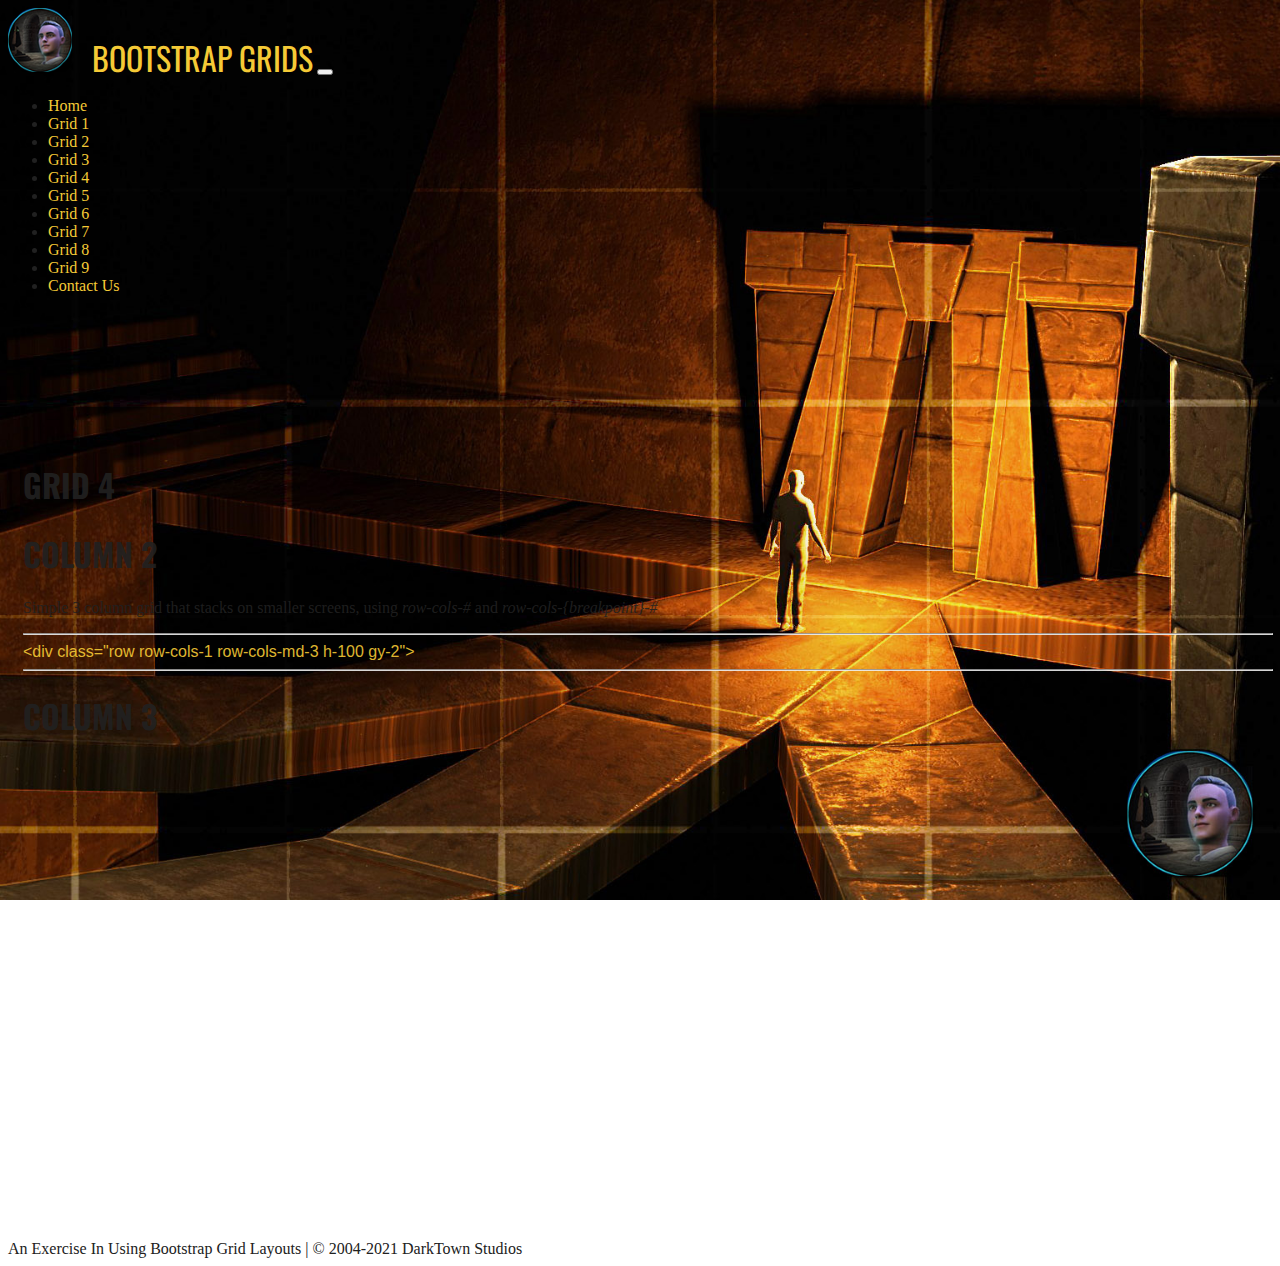
<file: Grid04.html>
<!doctype html>
<html lang="en" class="h-100">

<head>
    <title>Bootstrap Grids: Four | DarkTown Studios</title>
    <!-- Required meta tags -->
    <meta charset="utf-8">
    <meta name="viewport" content="width=device-width, initial-scale=1, shrink-to-fit=no">

    <!-- Bootstrap CSS -->
    <link href="https://cdn.jsdelivr.net/npm/bootstrap@5.0.2/dist/css/bootstrap.min.css" rel="stylesheet"
        integrity="sha384-EVSTQN3/azprG1Anm3QDgpJLIm9Nao0Yz1ztcQTwFspd3yD65VohhpuuCOmLASjC" crossorigin="anonymous">

    <link rel="stylesheet" href="/css/site.css">
</head>

<body class="d-flex flex-column h-100 bg-main">

    <nav class="navbar navbar-expand-md navbar-dark fixed-top bg-dark">
        <div class="container-fluid">
            <img class="icon-branding" src="img/dev-72px.png" alt="Dev Icon">
            <a class="navbar-brand" href="#">Bootstrap Grids</a>
            <button class="navbar-toggler" type="button" data-bs-toggle="collapse" data-bs-target="#navbarCollapse"
                aria-controls="navbarCollapse" aria-expanded="false" aria-label="Toggle navigation">
                <span class="navbar-toggler-icon"></span>
            </button>
            <div class="collapse navbar-collapse" id="navbarCollapse">
                <ul class="navbar-nav me-auto mb-2 mb-md-0">
                    <li class="nav-item"><a href="/index.html" class="nav-link">Home</a></li>
                    <li class="nav-item"><a href="/Grid01.html" class="nav-link">Grid 1</a></li>
                    <li class="nav-item"><a href="/Grid02.html" class="nav-link">Grid 2</a></li>
                    <li class="nav-item"><a href="/Grid03.html" class="nav-link">Grid 3</a></li>
                    <li class="nav-item"><a href="/Grid04.html" class="nav-link active" aria-current="page">Grid 4</a></li>
                    <li class="nav-item"><a href="/Grid05.html" class="nav-link">Grid 5</a></li>
                    <li class="nav-item"><a href="/Grid06.html" class="nav-link">Grid 6</a></li>
                    <li class="nav-item"><a href="/Grid07.html" class="nav-link">Grid 7</a></li>
                    <li class="nav-item"><a href="/Grid08.html" class="nav-link">Grid 8</a></li>
                    <li class="nav-item"><a href="/Grid09.html" class="nav-link">Grid 9</a></li>
                    <li class="nav-item"><a href="/ContactForm.html" class="nav-link">Contact Us</a></li>
                </ul>
            </div>
        </div>
    </nav>

    <main class="flex-shrink-0">
        <div class="container h-100 minHeight">
            <!-- Get these columns to stack on each other using row-cols -* -->
            <!-- So, by default row-cols-1 will display by default and on small mobile as 1 <div class="row"> -->
            <!-- On larger screens, row-cols-md-3 will display as 3 columns -->
            <!-- Don't forget to set your gutters when items stack eg. gy-2 -->
            <div class="row row-cols-1 row-cols-md-3 h-100 gy-2">
                <div class="col">
                    <!-- Style your content wrapper, not the col -->
                    <div class="bg-secondary text-light h-100 p-2 alphaTest">
                        <h1>Grid 4</h1>
                        
                    </div>

                </div>
                <div class="col">
                    <div class="bg-dark text-light h-100 p-2 alphaTest">
                        <h1>Column 2</h1>
                        <h5></h5>
                        <p>Simple 3 column grid that stacks on smaller screens, using <em>row-cols-#</em> and <em>row-cols-{breakpoint}-#</em></p>
                        <hr>
                        <code>
                            &lt;div class="row row-cols-1 row-cols-md-3 h-100 gy-2"&gt;
                        </code>
                        <hr>
                    </div>

                </div>
                <div class="col">
                    <div class="bg-secondary text-light h-100 p-2 alphaTest">
                        <h1>Column 3</h1>
                    </div>

                </div>
            </div>

        </div>
    </main>
    <footer class="footer mt-auto py-3 bg-dark sticky-footer">
        <div class="container-fluid text-center">
            <span class="text-muted">An Exercise In Using Bootstrap Grid Layouts | &copy; 2004-2021 DarkTown
                Studios</span>
        </div>
    </footer>
    <!-- Bootstrap JS -->
    <script src="https://cdn.jsdelivr.net/npm/@popperjs/core@2.9.2/dist/umd/popper.min.js"
        integrity="sha384-IQsoLXl5PILFhosVNubq5LC7Qb9DXgDA9i+tQ8Zj3iwWAwPtgFTxbJ8NT4GN1R8p" crossorigin="anonymous">
    </script>
    <script src="https://cdn.jsdelivr.net/npm/bootstrap@5.0.2/dist/js/bootstrap.min.js"
        integrity="sha384-cVKIPhGWiC2Al4u+LWgxfKTRIcfu0JTxR+EQDz/bgldoEyl4H0zUF0QKbrJ0EcQF" crossorigin="anonymous">
    </script>
</body>

</html>
</file>
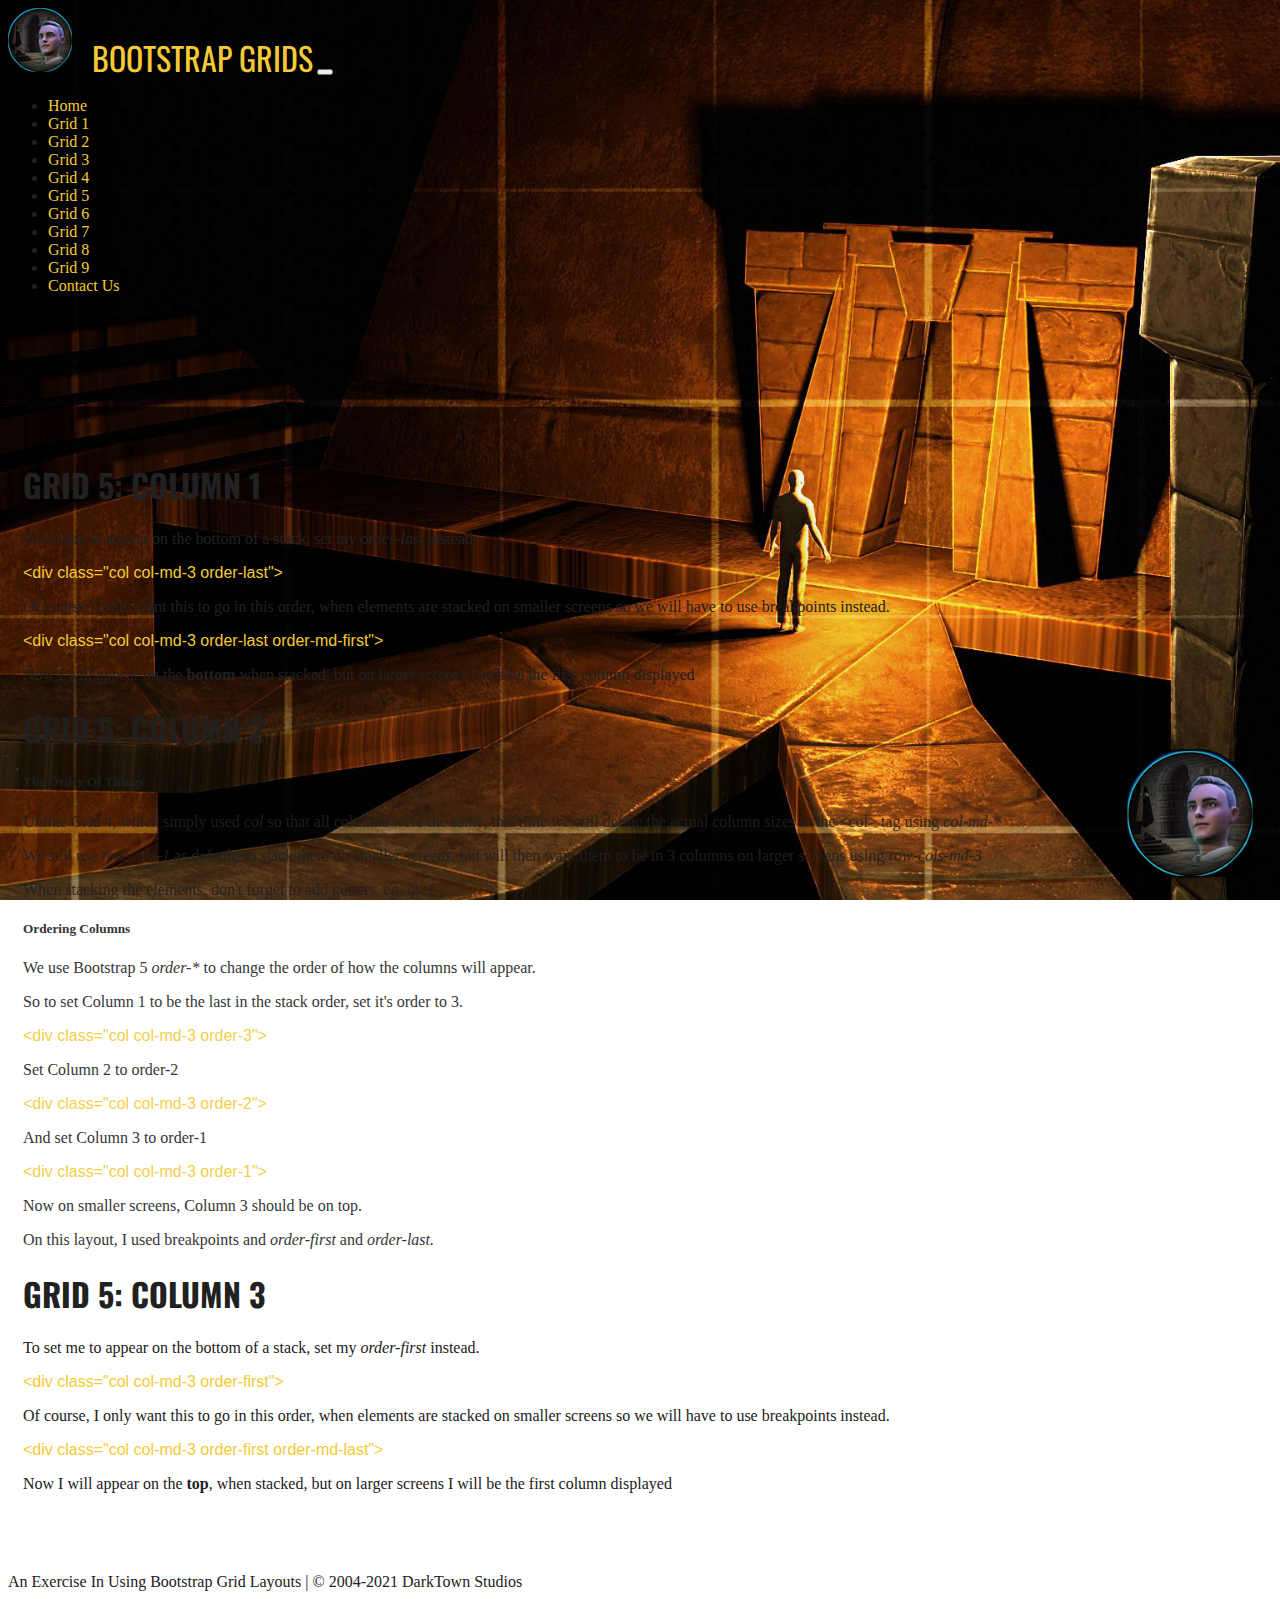
<file: Grid05.html>
<!doctype html>
<html lang="en" class="h-100">

<head>
    <title>Bootstrap Grids: Five | DarkTown Studios</title>
    <!-- Required meta tags -->
    <meta charset="utf-8">
    <meta name="viewport" content="width=device-width, initial-scale=1, shrink-to-fit=no">

    <!-- Bootstrap CSS -->
    <link href="https://cdn.jsdelivr.net/npm/bootstrap@5.0.2/dist/css/bootstrap.min.css" rel="stylesheet"
        integrity="sha384-EVSTQN3/azprG1Anm3QDgpJLIm9Nao0Yz1ztcQTwFspd3yD65VohhpuuCOmLASjC" crossorigin="anonymous">

    <link rel="stylesheet" href="/css/site.css">
</head>

<body class="d-flex flex-column h-100 bg-main">

    <nav class="navbar navbar-expand-md navbar-dark fixed-top bg-dark">
        <div class="container-fluid">
            <img class="icon-branding" src="img/dev-72px.png" alt="Dev Icon">
            <a class="navbar-brand" href="#">Bootstrap Grids</a>
            <button class="navbar-toggler" type="button" data-bs-toggle="collapse" data-bs-target="#navbarCollapse"
                aria-controls="navbarCollapse" aria-expanded="false" aria-label="Toggle navigation">
                <span class="navbar-toggler-icon"></span>
            </button>
            <div class="collapse navbar-collapse" id="navbarCollapse">
                <ul class="navbar-nav me-auto mb-2 mb-md-0">
                    <li class="nav-item"><a href="/index.html" class="nav-link">Home</a></li>
                    <li class="nav-item"><a href="/Grid01.html" class="nav-link">Grid 1</a></li>
                    <li class="nav-item"><a href="/Grid02.html" class="nav-link">Grid 2</a></li>
                    <li class="nav-item"><a href="/Grid03.html" class="nav-link">Grid 3</a></li>
                    <li class="nav-item"><a href="/Grid04.html" class="nav-link">Grid 4</a></li>
                    <li class="nav-item"><a href="/Grid05.html" class="nav-link active" aria-current="page">Grid 5</a>
                    </li>
                    <li class="nav-item"><a href="/Grid06.html" class="nav-link">Grid 6</a></li>
                    <li class="nav-item"><a href="/Grid07.html" class="nav-link">Grid 7</a></li>
                    <li class="nav-item"><a href="/Grid08.html" class="nav-link">Grid 8</a></li>
                    <li class="nav-item"><a href="/Grid09.html" class="nav-link">Grid 9</a></li>
                    <li class="nav-item"><a href="/ContactForm.html" class="nav-link">Contact Us</a></li>
                </ul>
            </div>
        </div>
    </nav>

    <main class="flex-shrink-0">
        <div class="container h-100 minHeight">
            <!-- Use row-cols to stack -->
            <div class="row row-cols-1 rows-cols-md-3 h-100 gy-1">
                <!-- COLUMN ONE -->
                <div class="col col-md-3 order-last order-md-first">
                    <div class="bg-secondary text-light h-100 p-2">
                        <h1>Grid 5: Column 1</h1>
                        <p>To set me to appear on the bottom of a stack, set my <em>order-last</em> instead.</p>
                        <code>
                            &lt;div class="col col-md-3 order-last"&gt;
                        </code>
                        <p>Of course, I only want this to go in this order, when elements are stacked on smaller screens
                            so we will have to use breakpoints instead.</p>
                        <code>
                            &lt;div class="col col-md-3 order-last order-md-first"&gt;
                        </code>
                        <p>Now I will appear on the <b>bottom</b> when stacked, but on larger screens I will be the
                            first column displayed</p>
                    </div>
                </div>
                <!-- COLUMN 2 -->
                <div class="col col-md-6">
                    <div class="bg-dark text-light h-100 p-2 alphaTest">
                        <h1>Grid 5: Column 2</h1>
                        <h5>The Order Of Things</h5>
                        <p>
                            Unlike Grid 4, which simply used <em>col</em> so that all columns were the same, this time
                            we will define the actual column sizes in the &lt;col&gt; tag using <em>col-md-*</em>
                        </p>
                        <p>We still use <em>row-cols-1</em> as default, to stack them on smaller screens, but will then
                            want them to be in 3 columns on larger screens using <em>row-cols-md-3</em> </p>
                        <p>When stacking the elements, don't forget to add gutters, eg. <em>gy-1</em></p>
                        <h5>Ordering Columns</h5>
                        <p>We use Bootstrap 5 <em>order-*</em> to change the order of how the columns will appear.</p>
                        <p>So to set Column 1 to be the last in the stack order, set it's order to 3.</p>
                        <code>
                            &lt;div class="col col-md-3 order-3"&gt;
                        </code>
                        <p>Set Column 2 to order-2</p>
                        <code>
                            &lt;div class="col col-md-3 order-2"&gt;
                        </code>
                        <p>And set Column 3 to order-1</p>
                        <code>
                            &lt;div class="col col-md-3 order-1"&gt;
                        </code>
                        <p>Now on smaller screens, Column 3 should be on top.</p>
                        <p>On this layout, I used breakpoints and <em>order-first</em> and <em>order-last.</em></p>
                    </div>
                </div>
                <!-- COLUMN THREE -->
                <div class="col col-md-3 order-first order-md-last">
                    <div class="bg-secondary text-light h-100 p-2">
                        <h1>Grid 5: Column 3</h1>
                        
                        <p>To set me to appear on the bottom of a stack, set my <em>order-first</em> instead.</p>
                        <code>
                            &lt;div class="col col-md-3 order-first"&gt;
                        </code>
                        <p>Of course, I only want this to go in this order, when elements are stacked on smaller screens
                            so we will have to use breakpoints instead.</p>
                        <code>
                            &lt;div class="col col-md-3 order-first order-md-last"&gt;
                        </code>
                        <p>Now I will appear on the <b>top</b>, when stacked, but on larger screens I will be the first
                            column displayed</p>
                    </div>
                </div>
            </div>

        </div>
    </main>
    <footer class="footer mt-auto py-3 bg-dark sticky-footer">
        <div class="container-fluid text-center">
            <span class="text-muted">An Exercise In Using Bootstrap Grid Layouts | &copy; 2004-2021 DarkTown
                Studios</span>
        </div>
    </footer>
    <!-- Bootstrap JS -->
    <script src="https://cdn.jsdelivr.net/npm/@popperjs/core@2.9.2/dist/umd/popper.min.js"
        integrity="sha384-IQsoLXl5PILFhosVNubq5LC7Qb9DXgDA9i+tQ8Zj3iwWAwPtgFTxbJ8NT4GN1R8p" crossorigin="anonymous">
    </script>
    <script src="https://cdn.jsdelivr.net/npm/bootstrap@5.0.2/dist/js/bootstrap.min.js"
        integrity="sha384-cVKIPhGWiC2Al4u+LWgxfKTRIcfu0JTxR+EQDz/bgldoEyl4H0zUF0QKbrJ0EcQF" crossorigin="anonymous">
    </script>
</body>

</html>
</file>
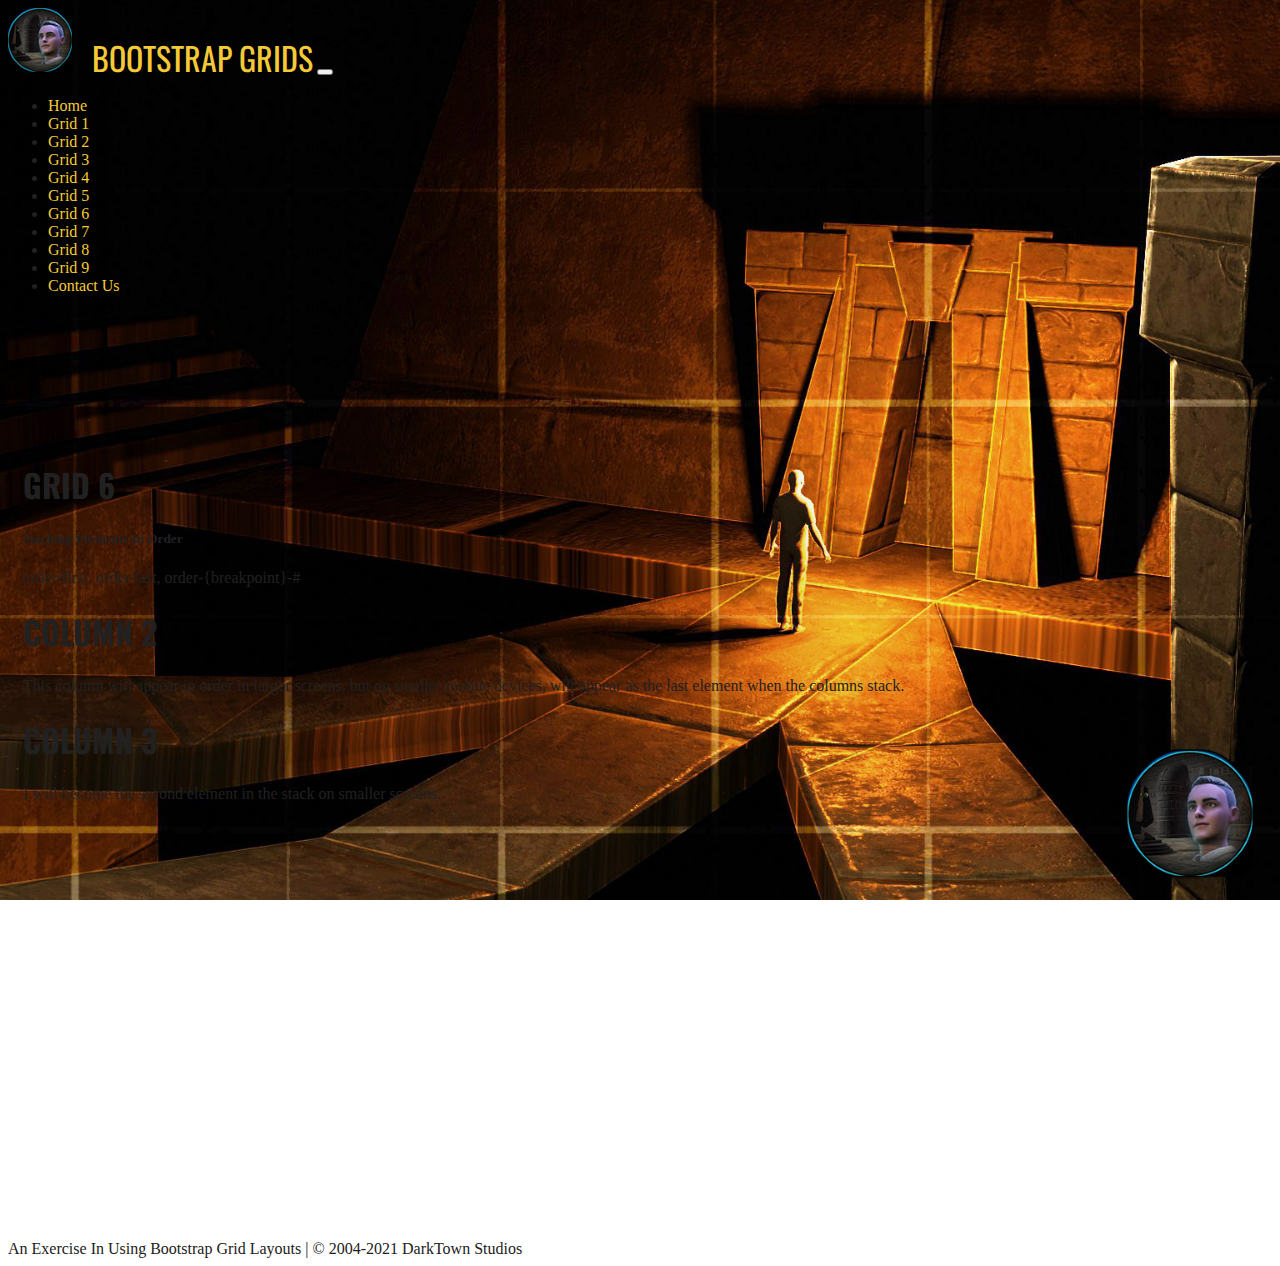
<file: Grid06.html>
<!doctype html>
<html lang="en" class="h-100">

<head>
    <title>Bootstrap Grids: Six | DarkTown Studios</title>
    <!-- Required meta tags -->
    <meta charset="utf-8">
    <meta name="viewport" content="width=device-width, initial-scale=1, shrink-to-fit=no">

    <!-- Bootstrap CSS -->
    <link href="https://cdn.jsdelivr.net/npm/bootstrap@5.0.2/dist/css/bootstrap.min.css" rel="stylesheet"
        integrity="sha384-EVSTQN3/azprG1Anm3QDgpJLIm9Nao0Yz1ztcQTwFspd3yD65VohhpuuCOmLASjC" crossorigin="anonymous">

    <link rel="stylesheet" href="/css/site.css">
</head>

<body class="d-flex flex-column h-100 bg-main">

    <nav class="navbar navbar-expand-md navbar-dark fixed-top bg-dark">
        <div class="container-fluid">
            <img class="icon-branding" src="img/dev-72px.png" alt="Dev Icon">
            <a class="navbar-brand" href="#">Bootstrap Grids</a>
            <button class="navbar-toggler" type="button" data-bs-toggle="collapse" data-bs-target="#navbarCollapse"
                aria-controls="navbarCollapse" aria-expanded="false" aria-label="Toggle navigation">
                <span class="navbar-toggler-icon"></span>
            </button>
            <div class="collapse navbar-collapse" id="navbarCollapse">
                <ul class="navbar-nav me-auto mb-2 mb-md-0">
                    <li class="nav-item"><a href="/index.html" class="nav-link">Home</a></li>
                    <li class="nav-item"><a href="/Grid01.html" class="nav-link">Grid 1</a></li>
                    <li class="nav-item"><a href="/Grid02.html" class="nav-link">Grid 2</a></li>
                    <li class="nav-item"><a href="/Grid03.html" class="nav-link">Grid 3</a></li>
                    <li class="nav-item"><a href="/Grid04.html" class="nav-link">Grid 4</a></li>
                    <li class="nav-item"><a href="/Grid05.html" class="nav-link">Grid 5</a></li>
                    <li class="nav-item"><a href="/Grid06.html" class="nav-link active" aria-current="page">Grid 6</a>
                    </li>
                    <li class="nav-item"><a href="/Grid07.html" class="nav-link">Grid 7</a></li>
                    <li class="nav-item"><a href="/Grid08.html" class="nav-link">Grid 8</a></li>
                    <li class="nav-item"><a href="/Grid09.html" class="nav-link">Grid 9</a></li>
                    <li class="nav-item"><a href="/ContactForm.html" class="nav-link">Contact Us</a></li>
                </ul>
            </div>

        </div>
    </nav>

    <main class="flex-shrink-0">
        <div class="container h-100 minHeight">
            <div class="row h-100 gy-2 row-cols-1 row-cols-md-2">
                <div class="col col-md-12">
                    <div class="bg-secondary h-100 text-light p-3">
                        <h1>Grid 6</h1>
                        <h5>Stacking Elements In Order</h5>
                        <p>order-first, order-last, order-{breakpoint}-#</p>
                    </div>
                </div>
                <div class="col col-md-6 order-last order-md-0">
                    <div class="bg-dark h-100 text-light p-3">
                        <h1>Column 2</h1>
                        <p>This column will appear in order in larger screens, but on smaller mobile devices, will appear as the last element when the columns stack.</p>
                    </div>
                </div>
                <div class="col cold-md-6">
                        <div class="bg-secondary h-100 text-light p-3">
                            <h1>Column 3</h1>
                            <p>I will become the second element in the stack on smaller screens.</p>
                        </div>
                    </div>
                </div>
            </div>
    </main>

    <footer class="footer mt-auto py-3 bg-dark sticky-footer">
        <div class="container-fluid text-center">
            <span class="text-muted">An Exercise In Using Bootstrap Grid Layouts | &copy; 2004-2021 DarkTown
                Studios</span>
        </div>
    </footer>
    <!-- Bootstrap JS -->
    <script src="https://cdn.jsdelivr.net/npm/@popperjs/core@2.9.2/dist/umd/popper.min.js"
        integrity="sha384-IQsoLXl5PILFhosVNubq5LC7Qb9DXgDA9i+tQ8Zj3iwWAwPtgFTxbJ8NT4GN1R8p" crossorigin="anonymous">
    </script>
    <script src="https://cdn.jsdelivr.net/npm/bootstrap@5.0.2/dist/js/bootstrap.min.js"
        integrity="sha384-cVKIPhGWiC2Al4u+LWgxfKTRIcfu0JTxR+EQDz/bgldoEyl4H0zUF0QKbrJ0EcQF" crossorigin="anonymous">
    </script>
</body>

</html>
</file>
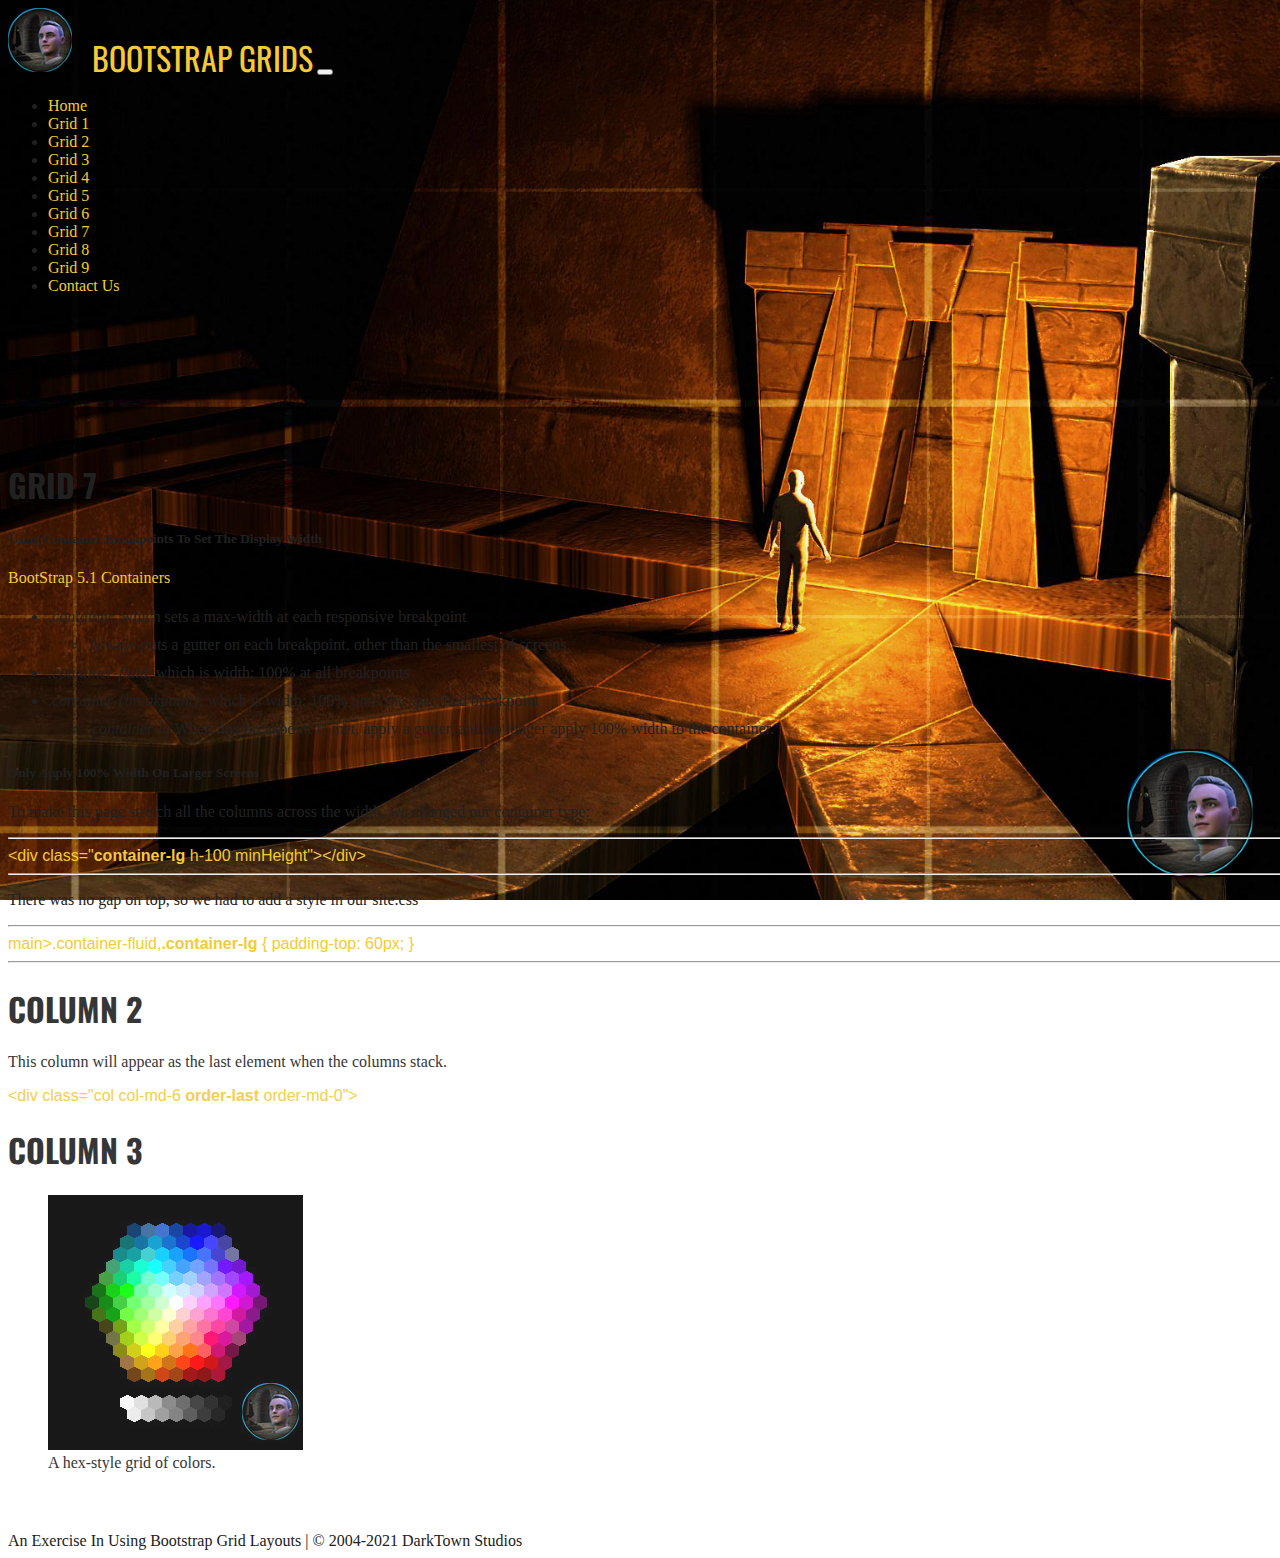
<file: Grid07.html>
<!doctype html>
<html lang="en" class="h-100">

<head>
    <title>Bootstrap Grids: Seven | DarkTown Studios</title>
    <!-- Required meta tags -->
    <meta charset="utf-8">
    <meta name="viewport" content="width=device-width, initial-scale=1, shrink-to-fit=no">

    <!-- Bootstrap CSS -->
    <link href="https://cdn.jsdelivr.net/npm/bootstrap@5.0.2/dist/css/bootstrap.min.css" rel="stylesheet"
        integrity="sha384-EVSTQN3/azprG1Anm3QDgpJLIm9Nao0Yz1ztcQTwFspd3yD65VohhpuuCOmLASjC" crossorigin="anonymous">

    <link rel="stylesheet" href="/css/site.css">
</head>

<body class="d-flex flex-column h-100 bg-main">

    <nav class="navbar navbar-expand-md navbar-dark fixed-top bg-dark">
        <div class="container-fluid">
            <img class="icon-branding" src="img/dev-72px.png" alt="Dev Icon">
            <a class="navbar-brand" href="#">Bootstrap Grids</a>
            <button class="navbar-toggler" type="button" data-bs-toggle="collapse" data-bs-target="#navbarCollapse"
                aria-controls="navbarCollapse" aria-expanded="false" aria-label="Toggle navigation">
                <span class="navbar-toggler-icon"></span>
            </button>
            <div class="collapse navbar-collapse" id="navbarCollapse">
                <ul class="navbar-nav me-auto mb-2 mb-md-0">
                    <li class="nav-item"><a href="/index.html" class="nav-link">Home</a></li>
                    <li class="nav-item"><a href="/Grid01.html" class="nav-link">Grid 1</a></li>
                    <li class="nav-item"><a href="/Grid02.html" class="nav-link">Grid 2</a></li>
                    <li class="nav-item"><a href="/Grid03.html" class="nav-link">Grid 3</a></li>
                    <li class="nav-item"><a href="/Grid04.html" class="nav-link">Grid 4</a></li>
                    <li class="nav-item"><a href="/Grid05.html" class="nav-link">Grid 5</a></li>
                    <li class="nav-item"><a href="/Grid06.html" class="nav-link">Grid 6</a></li>
                    <li class="nav-item"><a href="/Grid07.html" class="nav-link active" aria-current="page">Grid 7</a>
                    </li>
                    <li class="nav-item"><a href="/Grid08.html" class="nav-link">Grid 8</a></li>
                    <li class="nav-item"><a href="/Grid09.html" class="nav-link">Grid 9</a></li>
                    <li class="nav-item"><a href="/ContactForm.html" class="nav-link">Contact Us</a></li>
                </ul>
            </div>
        </div>
    </nav>

    <main class="flex-shrink-0">
        <!-- Using container-lg so that 100% width only applies to large screens and up -->
        <div class="container-lg h-100 minHeight">
            <div class="row h-100 gy-3 row-cols-1 row-cols-md-3">
                <div class="col col-md-12">
                    <div class="bg-secondary h-100 text-light p-3">
                        <h1>Grid 7</h1>
                        <h5>Using  Container Breakpoints To Set The Display Width</h5>
                        <p><a href="https://getbootstrap.com/docs/5.1/layout/containers/"> BootStrap 5.1 Containers</a>
                        </p>
                        <ul style="line-height: 1.75em;">
                            <li><em>.container</em>, which sets a max-width at each responsive breakpoint</li>
                                <ul>
                                    <li>Always puts a gutter on each breakpoint, other than the smallest of screens.</li>
                                </ul>
                            <li><em>.container-fluid</em>, which is width: 100% at all breakpoints</li>
                            <li><em>.container-{breakpoint}</em>, which is width: 100% <em>until</em> the specified
                                breakpoint</li>
                                <ul>
                                    <li><em>.container-lg</em> When this breakpoint is met, apply a gutter, and no longer apply 100% width to the container.</li>
                                </ul>
                        </ul>
                        <h5>Only Apply 100% Width On Larger Screens</h5>
                        <p>To make this page stretch all the columns across the width, we changed our container type:
                            <hr>
                            <code>
                                &lt;div class="<b>container-lg</b> h-100 minHeight"&gt;&lt;/div&gt; 
                            </code>
                            <hr>
                        <p>There was no gap on top, so we had to add a style in our site.css</p>
                        <hr>
                        <code>
                            main&gt;.container-fluid,<b>.container-lg</b> { padding-top: 60px; }
                        </code>
                        <hr>

                    </div>
                </div>
                <div class="col col-md-6 order-last order-md-0">
                    <div class="bg-dark h-100 text-light p-3 alphaTest">
                        <h1>Column 2</h1>
                        <p>This column will appear as the last element when the columns stack.</p>
                        <code>
                            &lt;div class="col col-md-6 <b>order-last</b> order-md-0"&gt;
                        </code>
                    </div>
                </div>
                <div class="col col-md-6">
                    <div class="bg-dark h-100 text-light p-3 alphaTest">
                        <h1>Column 3</h1>
                        <div class="text-center p-3">
                            <figure>
                                <img src="/img/hexgrid_palette.jpg" alt="HexGrid Color Palette">
                                <figcaption>A hex-style grid of colors.</figcaption>
                            </figure>
                        </div>
                    </div>
                </div>
            </div>

        </div>
    </main>
    <footer class="footer mt-auto py-3 bg-dark sticky-footer">
        <div class="container-fluid text-center">
            <span class="text-muted">An Exercise In Using Bootstrap Grid Layouts | &copy; 2004-2021 DarkTown
                Studios</span>
        </div>
    </footer>
    <!-- Bootstrap JS -->
    <script src="https://cdn.jsdelivr.net/npm/@popperjs/core@2.9.2/dist/umd/popper.min.js"
        integrity="sha384-IQsoLXl5PILFhosVNubq5LC7Qb9DXgDA9i+tQ8Zj3iwWAwPtgFTxbJ8NT4GN1R8p" crossorigin="anonymous">
    </script>
    <script src="https://cdn.jsdelivr.net/npm/bootstrap@5.0.2/dist/js/bootstrap.min.js"
        integrity="sha384-cVKIPhGWiC2Al4u+LWgxfKTRIcfu0JTxR+EQDz/bgldoEyl4H0zUF0QKbrJ0EcQF" crossorigin="anonymous">
    </script>
</body>

</html>
</file>
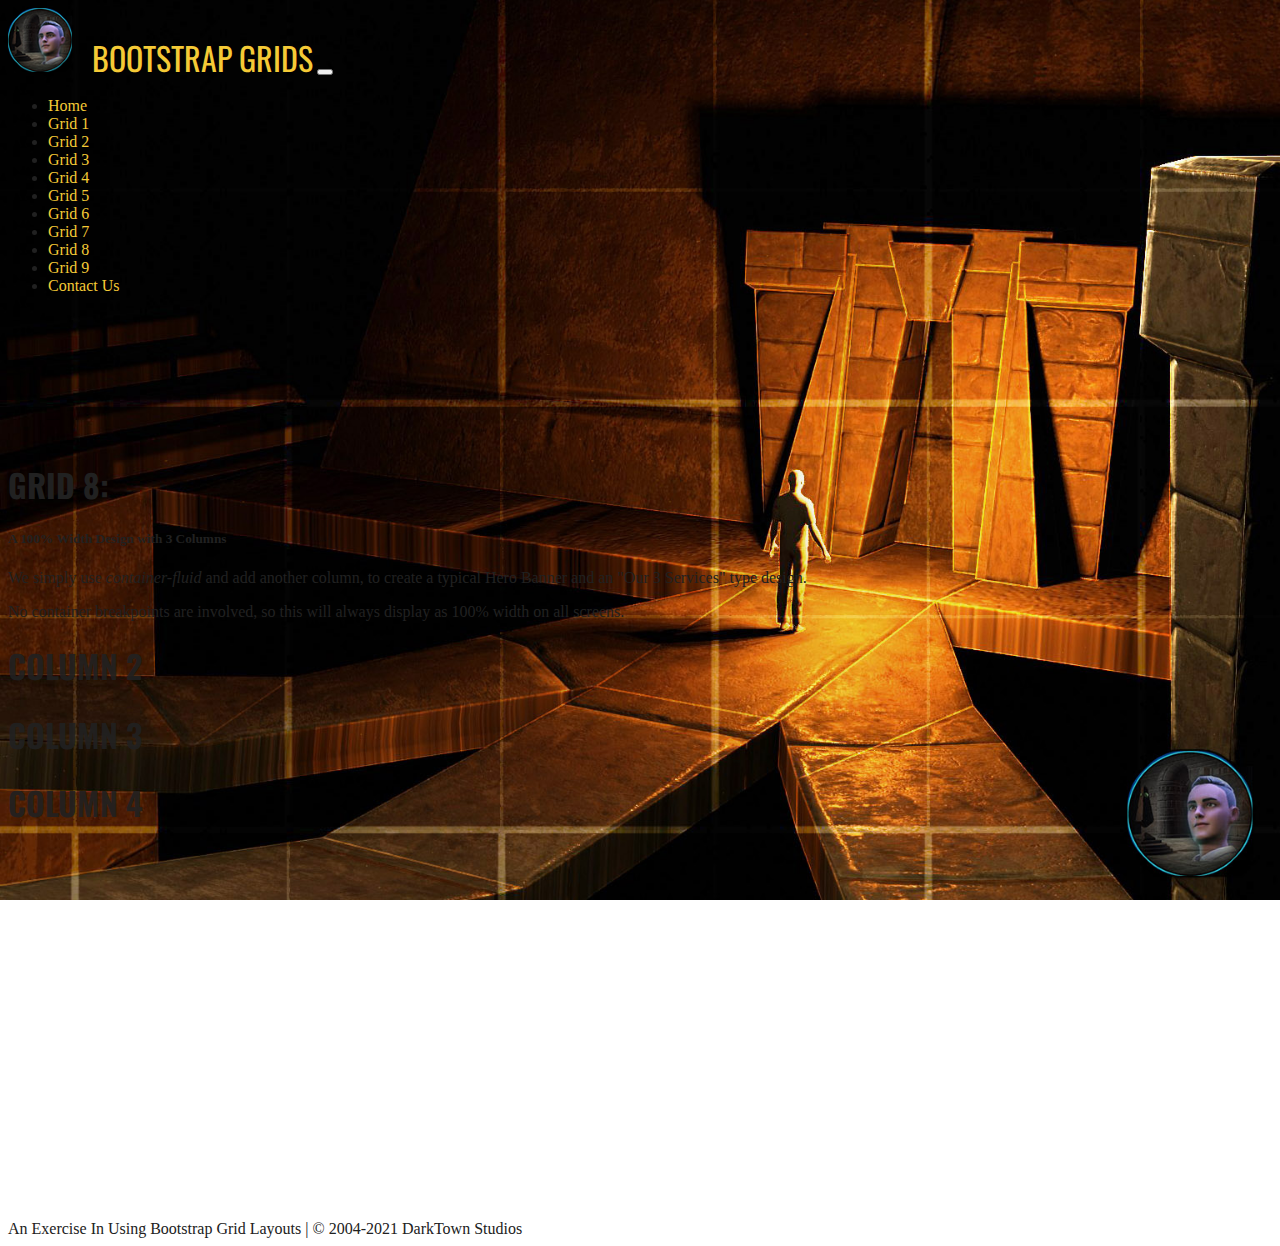
<file: Grid08.html>
<!doctype html>
<html lang="en" class="h-100">

<head>
    <title>Bootstrap Grids: Eight | DarkTown Studios</title>
    <!-- Required meta tags -->
    <meta charset="utf-8">
    <meta name="viewport" content="width=device-width, initial-scale=1, shrink-to-fit=no">

    <!-- Bootstrap CSS -->
    <link href="https://cdn.jsdelivr.net/npm/bootstrap@5.0.2/dist/css/bootstrap.min.css" rel="stylesheet"
        integrity="sha384-EVSTQN3/azprG1Anm3QDgpJLIm9Nao0Yz1ztcQTwFspd3yD65VohhpuuCOmLASjC" crossorigin="anonymous">

    <link rel="stylesheet" href="/css/site.css">
</head>

<body class="d-flex flex-column h-100 bg-main">

    <nav class="navbar navbar-expand-md navbar-dark fixed-top bg-dark">
        <div class="container-fluid">
            <img class="icon-branding" src="img/dev-72px.png" alt="Dev Icon">
            <a class="navbar-brand" href="#">Bootstrap Grids</a>
            <button class="navbar-toggler" type="button" data-bs-toggle="collapse" data-bs-target="#navbarCollapse"
                aria-controls="navbarCollapse" aria-expanded="false" aria-label="Toggle navigation">
                <span class="navbar-toggler-icon"></span>
            </button>
            <div class="collapse navbar-collapse" id="navbarCollapse">
                <ul class="navbar-nav me-auto mb-2 mb-md-0">
                    <li class="nav-item"><a href="/index.html" class="nav-link">Home</a></li>
                    <li class="nav-item"><a href="/Grid01.html" class="nav-link">Grid 1</a></li>
                    <li class="nav-item"><a href="/Grid02.html" class="nav-link">Grid 2</a></li>
                    <li class="nav-item"><a href="/Grid03.html" class="nav-link">Grid 3</a></li>
                    <li class="nav-item"><a href="/Grid04.html" class="nav-link">Grid 4</a></li>
                    <li class="nav-item"><a href="/Grid05.html" class="nav-link">Grid 5</a></li>
                    <li class="nav-item"><a href="/Grid06.html" class="nav-link">Grid 6</a></li>
                    <li class="nav-item"><a href="/Grid07.html" class="nav-link">Grid 7</a></li>
                    <li class="nav-item"><a href="/Grid08.html" class="nav-link active" aria-current="page">Grid 8</a>
                    </li>
                    <li class="nav-item"><a href="/Grid09.html" class="nav-link">Grid 9</a></li>
                    <li class="nav-item"><a href="/ContactForm.html" class="nav-link">Contact Us</a></li>
                </ul>
            </div>
        </div>
    </nav>

    <main class="flex-shrink-0">
        <div class="container-fluid h-100 minHeight">
            <div class="row h-100 gy-3 row-cols-1 row-cols-md-3">
                <div class="col col-md-12">
                    <div class="bg-secondary h-100 text-light p-3">
                        <h1>Grid 8:</h1>
                        <h5>A 100% Width Design with 3 Columns</h5>
                        <p>We simply use <em>container-fluid</em> and add another column, to create a typical Hero
                            Banner and an "Our 3 Services" type design.</p>
                        <p>No container breakpoints are involved, so this will always display as 100% width on all
                            screens.</p>
                        <!-- On the IPad 768x1024 display, looks like extra padding below that needs to be fixed, probably also by using a breakpoint? -->
                    </div>
                </div>
                <div class="col col-md-4">
                    <div class="bg-dark h-100 text-light p-3 alphaTest">
                        <h1>Column 2</h1>
                        <p></p>
                    </div>
                </div>
                <div class="col col-md-4">
                    <div class="bg-dark h-100 text-light p-3 alphaTest">
                        <h1>Column 3</h1>
                        <p></p>
                    </div>
                </div>
                <div class="col col-md-4">
                    <div class="bg-dark h-100 text-light p-3 alphaTest">
                        <h1>Column 4</h1>
                        <p></p>
                    </div>
                </div>
            </div>
    </main>
    <footer class="footer mt-auto py-3 bg-dark sticky-footer">
        <div class="container-fluid text-center">
            <span class="text-muted">An Exercise In Using Bootstrap Grid Layouts | &copy; 2004-2021 DarkTown
                Studios</span>
        </div>
    </footer>
    <!-- Bootstrap JS -->
    <script src="https://cdn.jsdelivr.net/npm/@popperjs/core@2.9.2/dist/umd/popper.min.js"
        integrity="sha384-IQsoLXl5PILFhosVNubq5LC7Qb9DXgDA9i+tQ8Zj3iwWAwPtgFTxbJ8NT4GN1R8p" crossorigin="anonymous">
    </script>
    <script src="https://cdn.jsdelivr.net/npm/bootstrap@5.0.2/dist/js/bootstrap.min.js"
        integrity="sha384-cVKIPhGWiC2Al4u+LWgxfKTRIcfu0JTxR+EQDz/bgldoEyl4H0zUF0QKbrJ0EcQF" crossorigin="anonymous">
    </script>
</body>

</html>
</file>
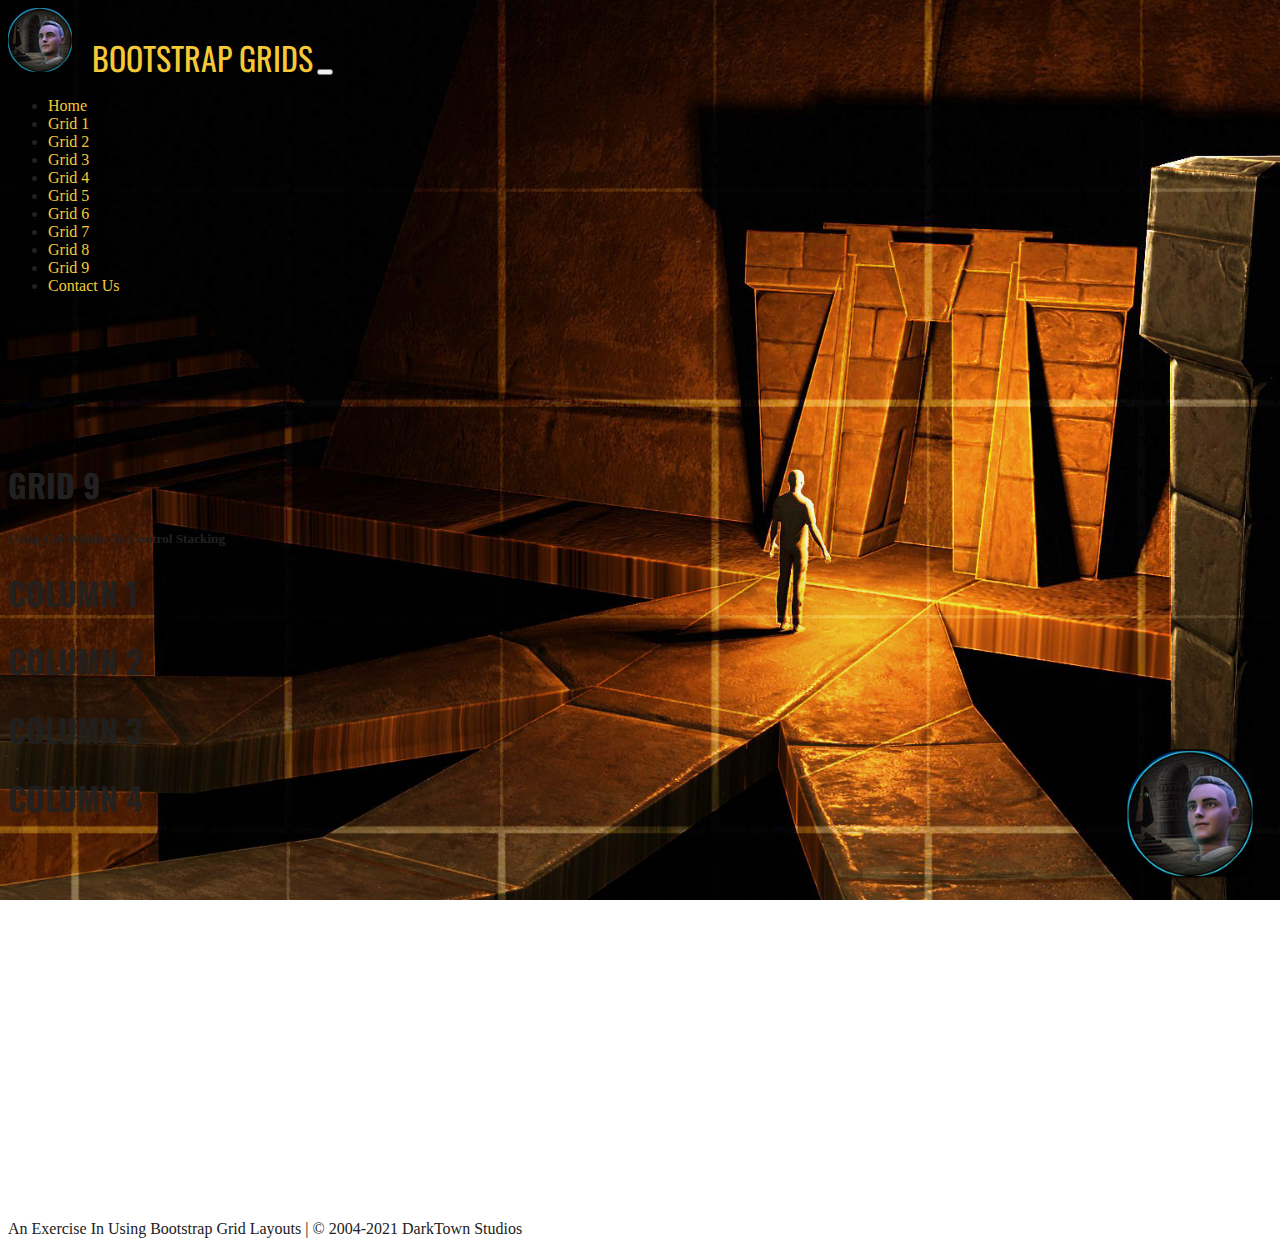
<file: Grid09.html>
<!doctype html>
<html lang="en" class="h-100">

<head>
    <title>Bootstrap Grids: Nine | DarkTown Studios</title>
    <!-- Required meta tags -->
    <meta charset="utf-8">
    <meta name="viewport" content="width=device-width, initial-scale=1, shrink-to-fit=no">

    <!-- Bootstrap CSS -->
    <link href="https://cdn.jsdelivr.net/npm/bootstrap@5.0.2/dist/css/bootstrap.min.css" rel="stylesheet"
        integrity="sha384-EVSTQN3/azprG1Anm3QDgpJLIm9Nao0Yz1ztcQTwFspd3yD65VohhpuuCOmLASjC" crossorigin="anonymous">

    <link rel="stylesheet" href="/css/site.css">
</head>

<body class="d-flex flex-column h-100 bg-main">

    <nav class="navbar navbar-expand-md navbar-dark fixed-top bg-dark">
        <div class="container-fluid">
            <img class="icon-branding" src="img/dev-72px.png" alt="Dev Icon">
            <a class="navbar-brand" href="#">Bootstrap Grids</a>
            <button class="navbar-toggler" type="button" data-bs-toggle="collapse" data-bs-target="#navbarCollapse"
                aria-controls="navbarCollapse" aria-expanded="false" aria-label="Toggle navigation">
                <span class="navbar-toggler-icon"></span>
            </button>
            <div class="collapse navbar-collapse" id="navbarCollapse">
                <ul class="navbar-nav me-auto mb-2 mb-md-0">
                    <li class="nav-item"><a href="/index.html" class="nav-link">Home</a></li>
                    <li class="nav-item"><a href="/Grid01.html" class="nav-link">Grid 1</a></li>
                    <li class="nav-item"><a href="/Grid02.html" class="nav-link">Grid 2</a></li>
                    <li class="nav-item"><a href="/Grid03.html" class="nav-link">Grid 3</a></li>
                    <li class="nav-item"><a href="/Grid04.html" class="nav-link">Grid 4</a></li>
                    <li class="nav-item"><a href="/Grid05.html" class="nav-link">Grid 5</a></li>
                    <li class="nav-item"><a href="/Grid06.html" class="nav-link">Grid 6</a></li>
                    <li class="nav-item"><a href="/Grid07.html" class="nav-link">Grid 7</a></li>
                    <li class="nav-item"><a href="/Grid08.html" class="nav-link">Grid 8</a></li>
                    <li class="nav-item"><a href="/Grid09.html" class="nav-link active" aria-current="page">Grid 9</a>
                    <li class="nav-item"><a href="/ContactForm.html" class="nav-link">Contact Us</a></li>
                    </li>
                </ul>
            </div>
        </div>
    </nav>

    <main class="flex-shrink-0">
        <div class="container-fluid h-100 minHeight">
            <div class="row h-100 g-2 g-md-3 row-cols-1 row-cols-md-3">
                <div class="col col-md-12">
                    <div class="bg-secondary h-100 text-light p-3">
                        <h1>Grid 9</h1>
                        <h5>Using Col Widths To Control Stacking</h5>
                    </div>
                </div>
                <!-- We change our col-widths to 6 -->
                <!-- Larger screens, we keep the col-md-widths at 3 -->
                <div class="col-6 col-md-3">
                    <div class="bg-dark h-100 text-light p-3 alphaTest order-last">
                        <h1>Column 1</h1>
                        <p></p>
                    </div>
                </div>
                <div class="col-6 col-md-3">
                    <div class="bg-secondary h-100 text-light p-3 alphaTest">
                        <h1>Column 2</h1>
                        <p></p>
                    </div>
                </div>
                <!-- Since 12 units are already used, on smaller screens this should stack the cols -->
                <div class="col-6 col-md-3">
                    <div class="bg-dark h-100 text-light p-3 alphaTest">
                        <h1>Column 3</h1>                        
                    </div>
                </div>
                <div class="col-6 col-md-3">
                    <div class="bg-secondary h-100 text-light p-3 alphaTest">
                        <h1>Column 4</h1>
                        <p></p>
                    </div>
                </div>
            </div>
    </main>
    <footer class="footer mt-auto py-3 bg-dark sticky-footer">
        <div class="container-fluid text-center">
            <span class="text-muted">An Exercise In Using Bootstrap Grid Layouts | &copy; 2004-2021 DarkTown
                Studios</span>
        </div>
    </footer>
    <!-- Bootstrap JS -->
    <script src="https://cdn.jsdelivr.net/npm/@popperjs/core@2.9.2/dist/umd/popper.min.js"
        integrity="sha384-IQsoLXl5PILFhosVNubq5LC7Qb9DXgDA9i+tQ8Zj3iwWAwPtgFTxbJ8NT4GN1R8p" crossorigin="anonymous">
    </script>
    <script src="https://cdn.jsdelivr.net/npm/bootstrap@5.0.2/dist/js/bootstrap.min.js"
        integrity="sha384-cVKIPhGWiC2Al4u+LWgxfKTRIcfu0JTxR+EQDz/bgldoEyl4H0zUF0QKbrJ0EcQF" crossorigin="anonymous">
    </script>
</body>

</html>
</file>
<file: css/site.css>
@import url('https://fonts.googleapis.com/css?family=Oswald:500|Roboto:300');

html,
body {
    position: relative;
    color: #212121;
    /* height: 100%; uncomment this if any probs, currently being overrided by BS? */
    min-height: 100%;
}
a:link{
    text-decoration: none;
    color: #F5CA36;
}

code,pre {
    font-family: Consolas,sans-serif;
    font-size: 1em;
    color: #F5CA36;
}
label { color: #fff; }
input{ width: 100%; }

body>main {
    /* margin to account for nav bar */
    margin-top: 85px;
    margin-bottom: 60px;
}

main>.container {
    padding: 60px 15px 0;
    margin-bottom: 5rem;
}
main>.container-fluid,.container-lg{
    padding-top: 60px;
}
.sticky-nav {
    position: fixed;
    left: 0;
    bottom: 0;
    width: 100% ;
}

.icon-branding{ 
    padding-right: 1em;
    max-height: 64px;
}

.bg-main{ 
    width: 100%;
    background-image: url(/img/GridBG.jpg); 
    background-repeat: no-repeat;
    background-position: right;
    background-size: cover; 
    background-attachment: fixed;
}

.bg-graded {
    width: 100%;
    /* using gradients from https://uigradients.com */
    background: #2b5876;
    /* fallback for old browsers */
    background: -webkit-linear-gradient(to top, #4e4376, #2b5876);
    /* Chrome 10-25, Safari 5.1-6 */
    background: linear-gradient(to top, #4e4376, #2b5876);
    /* W3C, IE 10+/ Edge, Firefox 16+, Chrome 26+, Opera 12+, Safari 7+ */
}

.alphaTest{
    opacity:0.9!important;
}

.navbar-brand,h1{
    font-family: 'Oswald', sans-serif;
    font-size: 2.0em; 
    text-transform: uppercase;
}

.homeText{
    font-family: 'Oswald', sans-serif;    
    text-transform: uppercase;
}

.minHeight {
    min-height: 80vh;
}

form>div.row{ margin-bottom: 0.5em; }
</file>
